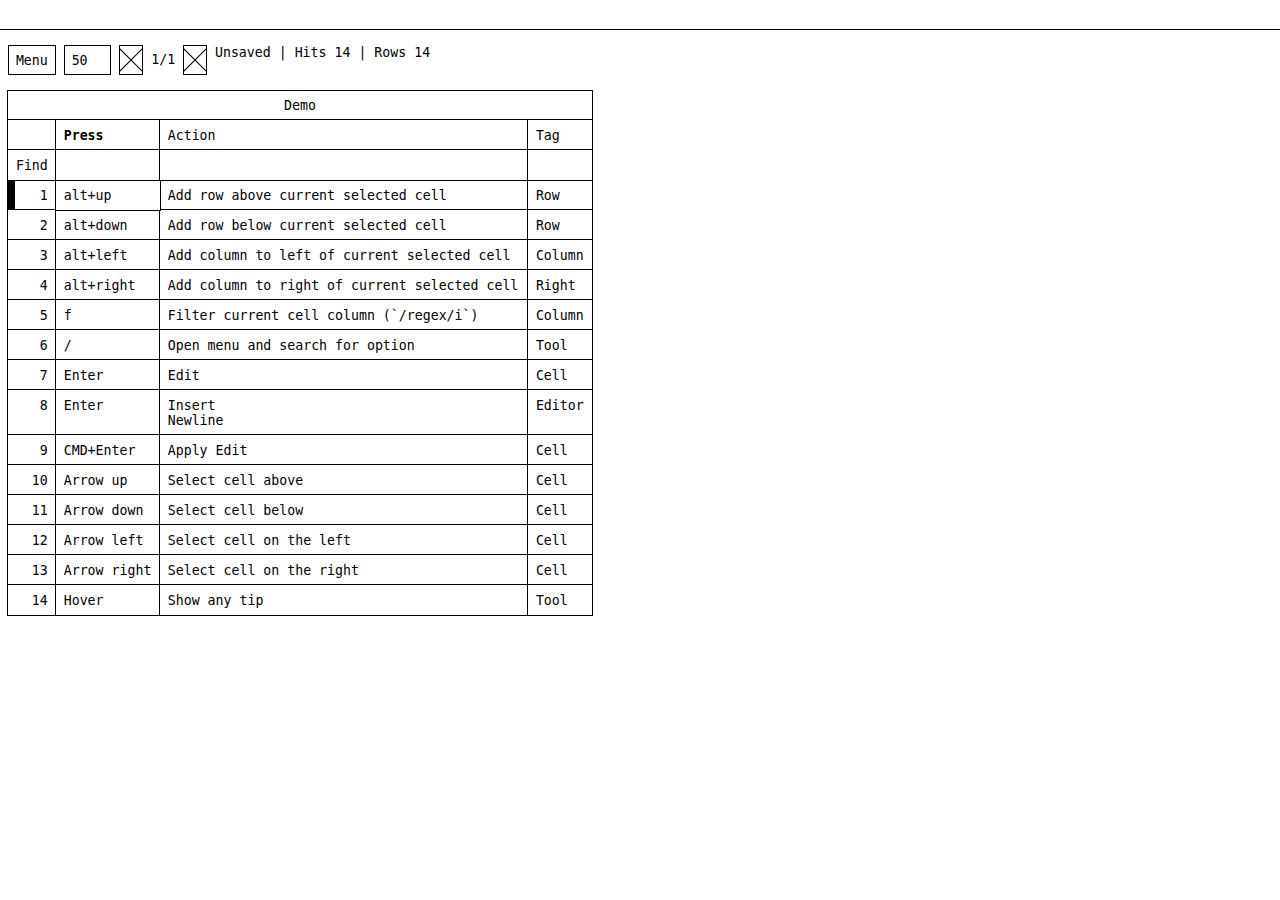
<file: index.html>
<!-- Merged 2025_10_01 -->
<html lang="en"><head><meta charset="UTF-8"><meta name="color-scheme" content="light dark"><link rel="icon" href="[data-uri]"><style>/* c.css */
:root {color-scheme: light dark;--light: hsl(0, 0%, 100%);--dark: hsl(0, 0%, 0%);--accent: #8e70f7;--rad: 1lh;}* {margin: 0;padding: 0;font-family: DejaVu Sans Mono, Hack, Menlo, CommitMono,JetBrains Mono,monospace;font-size-adjust: ex-height 0.53;box-sizing: border-box;font-size: 15px;user-select: none;line-height: 100%;outline: none;border: none;}.themeable{--bg: light-dark(var(--light), var(--dark));--fg: light-dark(var(--dark), var(--light));--bs0: inset 0 0 0 .5px var(--fg);--bs: inset 0 0 0 1px var(--fg);--bs2: inset 0 0 0 2px var(--fg);--brd: 1px solid var(--fg);accent-color: var(--fg);* {color: var(--fg);}}a{color: var(--fg);}hr{height: 1lh;}table{border-collapse: collapse;}.select_holder {width: 6ch;height: 2lh;box-shadow: inset 0 0 0 1px var(--fg);background-color: var(--bg);color: var(--fg);display: block;}select {background-color: transparent;border: none;padding: 0;font-size: 15px;position: relative;width: 100%;height: 100%;padding: 0 1ch;-webkit-appearance: none;-moz-appearance: none;appearance: none;}#page_numbers{line-height: 2lh;}#po_recent_files_holder {button:focus, .button:focus {outline: 2px solid var(--fg);outline-offset: 2px;}}.faux_po_holder{width: fit-content;height: fit-content;display: block;position: absolute;z-index: 4;}.faux_po_content {box-shadow: 3px 3px 0 0 var(--fg);outline: var(--brd);outline-offset: -1px;background: var(--bg);overflow: hidden;position: fixed;display: flex;flex-direction: column;}#row_actions_po,#column_actions_po{.faux_po_content{margin: -.5px !important;padding: 0;width: 16ch;max-height: calc(100dvh - 2lh);overflow-y: auto;button {box-shadow: none;width: 100%;text-align: left;&:hover {background: var(--fg);color: var(--bg);}}}}#column_type_po .faux_po_content{width: 64ch;padding: 1lh 1ch;select {width: 100%;}}#filter_popover .faux_po_content{top: 1lh;left: 1ch;display: flex;flex-direction: row;#filter_switch{padding: .5em 1ch;width: 6ch;text-align: right;}gap: 0ch;align-items: center;#filter_query{width:40ch}#filter_name{width: 40ch;}}.faux_po_backdrop {position: fixed;top: 0;left: 0;background: var(--accent);opacity: 0.0;height: 100dvh;width: 100dvw;display: block;}.full_viewport_notice {position: fixed;background-color: var(--bg);color: var(--fg);padding: 2ch;top: 0;left: 0;height: 100dvh;width: 100dvw;z-index: 999;display: flex;flex-direction: column;align-items: center;justify-content: center;text-align: center;}:popover-open,dialog:open {display: flex;flex-direction: column;}[popover],dialog {box-shadow: 3px 3px 0 0 var(--fg);outline: 1px solid var(--fg);outline-offset: 0px;border: none;left: 3ch;top: 2lh;padding: 2lh 3ch;max-height: calc(100dvh - 4lh);background-color: var(--bg);z-index: 9999;width: 64ch;max-width: calc(100dvw - 2ch);}button,input {margin: 0;border: none;}input {padding: 0 1ch;background-color: transparent;height: 2lh;&[type="search"] {box-shadow: var(--bs);}outline: 0;}button,.button {padding: 0 1ch;display: flex;align-items: center;box-shadow: inset 0 0 0 1px var(--fg);height: 2lh;background-color: var(--bg);color: var(--fg);border: none;&:active {box-shadow:inset 0 0 0 1px var(--fg);;xbackground: var(--fg);xcolor: var(--bg);}}html,body {height: 100dvh;max-height: 100dvh;margin: 0;overflow: hidden;}.themeable {color: var(--fg);background-color: var(--bg);display: flex;flex-direction: column;padding: 0lh 0 0 0;min-height: 100dvh;max-height: 100dvh;height: 100dvh;}main {display: flex;flex-grow: 1;overflow: hidden;}#menu_items {display: flex;flex-direction: column;}.new_column_strip {position: absolute;display: block;height: 100dvh;right: -1px;z-index: 999;width: 2px;background-color: var(--fg);cursor: pointer;}#show_grid:checked ~ * label[for="show_grid"]{box-shadow: var(--bs2);}#dragover_notice {position: fixed;top: 0;left: 0;width: 100dvw;height: 100dvh;border: 1ch dashed var(--fg);pointer-events: none;}body:has(#show_grid:checked) .themeable{--col:hsla(0, 0%, 50%, 0.2);background-image:linear-gradient(to right,var(--col) 1px,transparent 1px),linear-gradient(to bottom,var(--col) 1px,transparent 1px);background-size: 1ch 1lh;background-position: -.5px -.5px;}nav {display: flex;min-height: 2lh;padding: 0 1ch;gap: 1ch;margin-bottom: 1lh;.grow {flex-grow: 1;}}g-db {height: 100%;width: 100%;display: flex;flex-direction: column;#table_holder {display: flex;align-items: start;flex-direction: column;flex: 0 1 auto;overflow-x: scroll;overflow-y: scroll;position: relative;width: 100%;height: 100%;background-color: transparent;max-width: 100%;padding: 0 1ch 50dvh;table {box-sizing: border-box;margin: 0;padding: 0;flex-grow: 0;width: auto;max-width: calc(100dvw - 2ch);height: auto;display: table;table-layout: auto;border-collapse: collapse;border-spacing: 0;border: none;position: relative;&::after{content: "";position: absolute;top: .5px;left: 0px;outline-offset: -.5px;display: block;width: calc(100%);height: calc(100% - .5px);z-index: 3;outline: 1px solid var(--fg);pointer-events: none;}caption {background: var(--bg);outline: 1px solid var(--fg);outline-offset: -.5px;padding: .5em 1ch;}caption,thead{top: 0;position: sticky;z-index: 3;}th {width: 6ch;min-width: 6ch;max-width: 6ch;text-align: right;font-weight: normal;}th,td {background-color: var(--bg);outline: 1px solid var(--fg);outline-offset: -.5px;height: 2lh;white-space: pre-wrap;vertical-align: top;padding:calc(.5em)calc(1ch);line-height:1em;position: relative;min-width: calc(3ch - 1px);hyphens: auto;max-width: 66ch;}td{&:hover, &.selected {z-index: 1;outline-style: solid;outline-width: 1.5px;}}thead {top:2lh;&::after{width: 100%;height: 1px;position: absolute;z-index: 1;bottom: -0.5px;content: "";left: 0;display: block;background-color: var(--fg);}th,td{background-color: var(--bg);}tr:first-of-type td {cursor: context-menu;}}tbody {background-color: var(--accent);counter-reset: row;input[type="checkbox"] {max-height: 1ch;max-width: 1ch;border: none;}tr {counter-increment: row;th:first-of-type {text-align: right;&::after {box-sizing: border-box;content: counter(row);}}&.selected>th:first-of-type::after {content: counter(row);width: calc(100%);height: 100%;padding: .5em 1ch;border-left: 1ch solid var(--fg);position: absolute;left: 0;top: 0;}th:first-of-type {cursor: context-menu;}}}}}}[data-tip]::before{pointer-events: none;position: fixed;top: 0px;font-weight: normal;left: 0px;padding: 0 1ch;display: flex;width: 100dvw;height: 2lh;background: var(--bg);color: var(--fg);text-align: center;text-transform:none;align-items: center;justify-content: center;z-index: 9999;box-shadow: 0px -1px 0px 0px var(--fg) inset;}#notice_area{width: 100%;box-shadow: 0px -1px 0px 0px var(--fg) inset;color: var(--bg);display: flex;min-height: 2lh;margin-bottom: 1lh;}#notice{background-color: var(--fg);color: var(--bg);position: fixed;width: 100%;top: 0px;left: 0px;padding: .5em 1ch;text-align: center;display: block;z-index: 9999;}[data-tip]:hover::before{content: attr(data-tip);}#filter_row td[data-tip]{background-color: var(--fg);color: var(--bg);}#filter_row td[data-tip]::after{position: absolute;content: attr(data-tip);white-space: nowrap;max-width: calc(100% - 2ch);left: 1ch;overflow: hidden;text-overflow: ellipsis;}.x,.y {display: flex;gap: 1ch;}x{align-content: center;}.y{flex-direction: column;}#show_compact:checked ~ * {label[for="show_compact"]{box-shadow: var(--bs2);}thead {top:1lh;}caption {padding: 0em 1ch;}#db_table tr {th, td {padding: 0em 1ch;height: 1lh;}&.selected>th:first-of-type::after {padding-top: 0;}}}body:has(:popover-open) {#hide_popover {display: block;}}::backdrop {opacity: 0;}#hide_popover{z-index: 99;display: none;background: var(--dark);opacity: 0;width: 100dvw;content: "";height: 100dvh;position: fixed;top: 0;left: 0;}.hide {display: none !important;}#prompt_po {padding: 0;left: 1ch;p{padding: .5em 1ch;border-bottom: 1px dashed var(--fg);}textarea {box-shadow: none;border-bottom: var(--brd);width: 100%;font-size: 1lh;height: 4lh;padding: .5lh 1ch;line-height: 100%;margin: 0;resize: none;background-color: var(--bg);}.x {gap: 0;button {width: 16ch;outline: var(--brd);box-shadow: none;&:hover{font-weight: bold;}text-align: center;}padding: 0lh 0ch;}}#main_menu_po {padding: 0;overflow: hidden;#menu_items_searcher {width: 100%;display: block;padding: 1ch;box-shadow: none;border-bottom: var(--brd);}footer {border-top: var(--brd);min-height: 2lh;display: flex;align-items: center;padding: 0 1ch;text-align: center;}#menu_items {max-height: 50dvh;overflow-y: auto;&::-webkit-scrollbar {width: 2ch;height: 1ch;cursor: pointer;}&::-webkit-scrollbar-thumb {background: var(--bg);border-radius: 0;box-shadow: inset 0 0 0 1px var(--fg);border: none;border-right: 1ch solid var(--bg);}gap: 0;div {display: flex;align-items: center;min-height: 2lh;padding: 0 1ch;border: 1px dotted transparent;border-left: none;border-right: none;&:hover {border-color: var(--fg);}input {display: none;padding: 0;margin: 0;}&:has(input:checked) {font-weight: bold;}button {all: unset;cursor: default;padding: 0;height: auto;border: none;&:hover,&:focus {box-shadow: none;outline-color: transparent;}&:active {background-color: var(--bg);color: var(--fg);}}}}}#file_load_stored {&:focus,&:hover {outline: none;background: var(--fg);color: var(--bg);}}.crossed,:disabled,.disabled{position: relative;overflow: hidden;color: transparent;&:before,&:after{content: '';position: absolute;top: 50%;left: 50%;width: 150%;height: 1px;background-color: var(--fg);transform: translate(-50%,-50%) rotate(45deg);}&:after{transform: translate(-50%,-50%) rotate(-45deg);}}:disabled,.disabled {cursor:not-allowed;pointer-events: none;}.active_col{font-weight: bold;}</style><meta name="copyright" content="STOW Project: © 2025 Greg Abbott. All rights reserved."><style id="column_styles"></style><!-- STOW. By + copyright 2025 Greg Abbott--><title>Stow</title></head><body><div class="themeable"><input type="checkbox" id="show_compact" hidden=""><input type="checkbox" id="show_grid" hidden=""><div id="dragover_notice" class="hide"></div><div id="notice_area">&nbsp;</div><div id="notice" class="hide">Stow</div><div popover="" id="po_recent_files_holder"><table><thead><tr><th>Name</th><th>Ext</th><th>Open</th><th>Forget</th></tr></thead><tbody id="recent_files"></tbody></table></div><div popover="" id="po_license"><p>Name: <span data-tip="To carefully and neatly arrange and pack items in a compact mass, and store them in their proper place">Stow</span><br>
Version: 2025_1001<br>
View: <a href="log.html">Change Log</a><br>
By: <a href="https://gregabbott.pages.dev/">Greg Abbott</a></p><hr><p>LICENSE<br>
© 2025 Greg Abbott. All rights reserved.</p><p>NO WARRANTY<br>
THE SOFTWARE IS PROVIDED "AS IS",
WITHOUT WARRANTY OF ANY KIND, EXPRESS OR IMPLIED,
INCLUDING BUT NOT LIMITED TO THE WARRANTIES OF MERCHANTABILITY, FITNESS FOR A PARTICULAR PURPOSE
AND NONINFRINGEMENT. IN NO EVENT SHALL THE AUTHORS OR COPYRIGHT HOLDERS BE LIABLE
FOR ANY CLAIM, DAMAGES OR OTHER LIABILITY, WHETHER IN AN ACTION OF CONTRACT, TORT OR OTHERWISE, ARISING FROM, OUT OF OR IN CONNECTION WITH THE SOFTWARE OR THE USE OR OTHER DEALINGS IN THE SOFTWARE.
</p></div><noscript><div class="full_viewport_notice"><p>This tool requires JavaScript<br><a href="https://gregabbott.pages.dev/">View other tools</a></p></div></noscript><div id="unsupported_browser" class="full_viewport_notice hide"><div><p>Your browser doesn't support the File Access API.<br>
This tool uses it to edit local files.</p><p><a href="https://gregabbott.pages.dev/">View other tools</a></p></div></div><div id="main_menu_po" popover=""><input type="search" id="menu_items_searcher"><div id="menu_items"><div id="new_db"><input type="radio" name="mi"><button>New DB</button></div><div id="file_select" data-tip="Or drag and drop a file anywhere on this window"><input type="radio" name="mi"><button>Open a file</button></div><div id="see_recent_files"><input type="radio" name="mi"><button>See recent files</button></div><div id="file_close"><input type="radio" name="mi"><button>Close current file</button></div><div id="file_save"><input type="radio" name="mi"><button>Save current file</button></div><div id="file_save_as"><input type="radio" name="mi"><button>Save As File</button></div><div id="show_po_license"><input type="radio" name="mi"><button>Read App License</button></div><div id="copy_db_as_json"><input type="radio" name="mi"><button>Copy DB as JSON</button></div><div id="toggle_compact_mode" data-tip="Toggle the table's vertical cell padding"><input type="radio" name="mi"><button>Toggle compact view</button></div><div id="toggle_ruled_grid"><input type="radio" name="mi"><button>Toggle ruled grid visibility</button></div><div id="scroll_to_top"><input type="radio" name="mi"><button>Scroll to top of table body</button></div></div><footer><div id="file_status"></div></footer></div><div id="filter_popover" class="faux_po_holder hide"><div id="filter_popover_hide" class="faux_po_backdrop"></div><div class="faux_po_content" data-tip="Optionally use JS `/RegularExpressions/gi` to search (e.g. `/[a-z]\d{4}$/i`)"><datalist id="filter_tokens"><option value="&quot;Is Blank&quot;"></option><option value="&quot;Not Blank&quot;"></option></datalist><div id="filter_switch" data-tip="Click to toggle this filter on or off">Flip</div><input id="filter_query" list="filter_tokens" type="search"></div></div><div id="column_type_po" class="faux_po_holder hide"><div id="column_type_po_hide" class="faux_po_backdrop"></div><div class="faux_po_content"><p>Tweak <span id="column_type_current_column_name"></span> column data type</p><select id="column_type_picker"><option data-tip="Convert new input to the most likely type (Number, Boolean, Null, String)">any</option><option data-tip="Keep new inputs as strings">string</option><option data-tip="Convert new input to a number where possible (e.g. &quot;8&quot; -&gt; 8)">number</option><option data-tip="Accept [true, false, null]">boolean</option></select></div></div><dialog id="file_dialog"><p id="file_dialog_message"></p><menu><button id="file_dialog_done_button">done</button></menu></dialog><div id="row_actions_po" class="faux_po_holder hide"><div id="row_actions_po_hide" class="faux_po_backdrop"></div><div class="faux_po_content"><div><button id="record_make_above">Make Above</button></div><div><button id="record_make_below">Make Below</button></div><div><button id="record_delete_all_ticked">Zap ticked rows</button></div><div><button id="record_delete_clicked">Zap row</button></div><div><button id="record_clone">Clone</button></div><div data-tip="Copy row as JSON"><button id="record_copy_as_js_ob">Copy JSON</button></div></div></div><div id="column_actions_po" class="faux_po_holder hide"><div id="column_actions_po_hide" class="faux_po_backdrop"></div><div class="faux_po_content"><div><button id="column_rename" data-tip="Rename this column">Name</button></div><div><button id="column_tweak_note">Note</button></div><div><button id="column_tweak_type">Type</button></div><div><button id="column_delete">Zap</button></div><div><button id="column_sort_a_z">Sort A-Z</button></div><div><button id="column_sort_z_a">Sort Z-A</button></div><div><button id="column_move_left">Move Left</button></div><div><button id="column_move_right">Move Right</button></div><div><button id="column_add_before">Add Left</button></div><div><button id="column_add_after">Add Right</button></div></div></div><div id="prompt_po" class="faux_po_holder hide"><div id="prompt_po_hide" class="faux_po_backdrop"></div><div class="faux_po_content"><p id="prompt_message"></p><textarea id="prompt_input"></textarea><div class="x"><button id="insert_date" data-tip="Insert current date time stamp yyyy_MMdd_hhmm">Stamp</button><button id="prompt_button_yes" data-tip="Apply">Keep</button><button id="prompt_button_no" data-tip="Cancel">Shut</button></div></div></div><mark></mark><nav><button id="show_main_menu_po" data-tip="'/' key also opens menu">Menu</button><div class="pagination_items x"><div class="select_holder" data-tip="Rows Per Page"><select id="page$rows_each"><option>5</option><option>10</option><option selected="">50</option><option>100</option><option>500</option><option>1000</option></select></div><button id="page_left">&lt;</button><span id="page_numbers"><span id="page_number">1</span>/<span id="page_total">1</span></span><button id="page_right">&gt;</button></div><div id="facts"><span data-tip="Current Saved Status" id="current_saved_status">Unsaved</span> | <span data-tip="Records shown that match active filters">Hits <span id="record_facts$filter_matches">N</span></span> | <span data-tip="Records / rows in database">Rows <span id="record_facts$total">N</span></span></div></nav><main><g-db><div id="table_holder"><table id="db_table"><caption id="db_name"></caption><thead id="db_thead"></thead><tbody id="db_tbody"></tbody></table></div></g-db></main><dialog id="confirm_dialog"><p id="confirm_message"></p><div id="confirm_buttons" class="x"><button id="confirm_button_no">No</button><button id="confirm_button_yes" autofocus="">Yes</button></div></dialog><div id="hide_popover"></div></div><script>/* make_table.js */
function make_table({meta:e,columns:t,records:n,on_insert_row:l,on_delete_row:r}){let o=t.map((e=>({...e}))),c=[],i=new Map,s=!1,a=new Map;function _(){s&&(a.clear(),c.forEach(((e,t)=>{a.set(e,t)})))}function d(){c.length>=1e3&&!s?(s=!0,_()):c.length<1e3&&s&&(s=!1,a.clear())}function u(e){let t=function(e){let t=[...e];return o.forEach(((e,n)=>{void 0===t[n]&&Object.prototype.hasOwnProperty.call(e,"seed")&&(t[n]=e.seed)})),t}(e);return t.id=Symbol(),t}function f(e,t){let n=u(t);return c.splice(e,0,n.id),i.set(n.id,n),d(),_(),l&&l(n),n}function g(e){return s?a.get(e.id):c.indexOf(e.id)}function p(e,t){let[n]=c.splice(e,1);c.splice(t,0,n),_()}const h={add:e=>f(c.length,e),insert_a_before_b:(e,t)=>f(g(t),e),insert_a_after_b:(e,t)=>f(g(t)+1,e),move_up(e){let t=g(e);t>0&&p(t,t-1)},move_down(e){let t=g(e);t>=0&&t<c.length-1&&p(t,t+1)},move_before(e,t){let n=g(e),l=g(t);n>=0&&l>=0&&n!==l-1&&p(n,l)},move_after(e,t){let n=g(e),l=g(t);n>=0&&l>=0&&n!==l+1&&p(n,l+1)},delete(e){let t=g(e);t>=0&&(c.splice(t,1),i.delete(e.id),d(),_(),r&&r(e))},get_all:()=>c.map((e=>i.get(e))),filter(e){const t=[];for(const n of c){const l=i.get(n);e(l)&&t.push(l)}return t},get_index:e=>g(e),get_by_index(e){let t=c[e];return i.get(t)},get size(){return c.length},get length(){return c.length}};function b(e,t){let[n]=o.splice(e,1);o.splice(t,0,n),h.get_all().forEach((n=>{let[l]=n.splice(e,1);n.splice(t,0,l)}))}const m={add(e){let t={...e};o.push(t);let n=t&&Object.prototype.hasOwnProperty.call(e,"seed")?e.seed:null;return h.get_all().forEach((e=>{e.push(n)})),t},insert_before({index:t,object:n}){let l={...n};o.splice(t,0,l);let r=l&&Object.prototype.hasOwnProperty.call(l,"seed")?e.seed:null;return h.get_all().forEach((e=>{e.splice(t,0,r)})),l},insert_after:({index:e,object:t})=>m.insert_before({index:e+1,object:t}),move_a_before_b(e,t){b(e,t)},move_a_after_b(e,t){b(e,t+1)},move_left(e){e<=0||b(e,e-1)},move_right(e){e>=o.length-1||b(e,e+1)},delete(e){o.splice(e,1),h.get_all().forEach((t=>t.splice(e,1)))},get_all:()=>o,get_index:e=>o.indexOf(e),get_by_index:e=>o[e],get size(){return o.length}};return n.forEach(h.add),{meta:e,column:m,record:h,sort_records:function({column_index:e,reverse:t=!1}){c.sort(((n,l)=>{let r=i.get(n)[e],o=i.get(l)[e];return r<o?t?1:-1:r>o?t?-1:1:0})),_()},display_table:function(){console.log({columns:o,rows:h.get_all()})},_useMapping:()=>s,_rowIdToIndex:()=>a}}
/* j.js */
const g0={},el=[...document.querySelectorAll('[id]:not([id=""])')].reduce(((e,t)=>(e[t.id.trim()]=t,e)),{});function off(e,t,n){return n?(n.removeEventListener(e,t),n):n=>off(e,t,n)}function on(e,t,n){return n?(n.addEventListener(e,t),n):n=>on(e,t,n)}function hide(e){e.classList.add("hide")}function show(e){e.classList.remove("hide")}function element_supports_disabled_attribute(e){return["INPUT","BUTTON","SELECT","TEXTAREA"].includes(e.tagName)}function disable(e){function t(e){element_supports_disabled_attribute(e)?e.disabled=!0:e.classList.add("disabled")}is_array(e)?e.forEach(t):t(e)}function enable(e){function t(e){element_supports_disabled_attribute(e)?e.disabled=!1:e.classList.remove("disabled")}is_array(e)?e.forEach(t):t(e)}function is_array(e){return Array.isArray(e)}function is_object(e){return e&&"object"==typeof e&&!Array.isArray(e)&&!(e instanceof Date)}function reset_g0(){g0.db={},g0.file_is_loaded=!1,g0.has_unsaved_changes=!1,g0.last_saved_content="",g0.page={total:1,current:1},g0.record_els_matching_search_filters=[],g0.menu_items_matching_search=[],g0.selected_menu_item=null,g0.column_active_index=null,g0.row_to_act_on=null,el.filter_row=null,g0.trs_selected=new Set,g0.selected_cells=new Set,g0.confirm_yes_fn=null,g0.confirm_no_fn=null,g0.prompt_yes_fn=null,g0.prompt_no_fn=null,g0.prompt_pending=!1}function create_empty_array(e){return Array.from({length:e},(()=>""))}function copy({clicked:e,str:t,pass_fn:n,fail_fn:o}){navigator.clipboard.writeText(t).then((()=>{n&&n()})).catch((e=>{o&&o()}))}function list_of_obs__to__ob_of_lists(e){let t=new Set;e.forEach((e=>{Object.keys(e).forEach((e=>t.add(e)))}));let n={};return t.forEach((t=>{let o=[];e.forEach((e=>{o.push(void 0!==e[t]?e[t]:null)})),n[t]=o})),n}function ob_of_lists__to__list_of_obs(e){const t=Object.keys(e),n=Math.max(...Object.values(e).map((e=>e.length)));return Array.from({length:n},((n,o)=>t.reduce(((t,n)=>(t[n]=e[n][o]||null,t)),{})))}function column_type_fix(e){let t="boolean",n="number",o="any",l="string",r=typeof e===l,_=(e,t)=>typeof e===l&&typeof t===l&&(0!==e.length&&0!==t.length&&e.startsWith(t));return r&&(e=e.toLowerCase()),"*"===e||"a"===e||e===o||null===e?o:typeof e===t||"?"===e||"true"===e||"false"===e||_(t,e)?t:typeof e===n||_(n,e)?n:r?l:o}function new_el(e,t){let n=document.createElement(e);return t?t.appendChild(n):n}reset_g0();let string_to_any_json_primitive=e=>{try{let t=JSON.parse(e);return null===t||!0===t||!1===t||"number"==typeof t?t:e}catch(t){return e}};function convert_to_correct_data_type(e="any",t){if("string"===e)return t;let n=string_to_any_json_primitive(t);return"any"===e?n:0===t.trim().length||null===n?null:typeof n!==e?(notify(`Input "${t}" won't convert to column type '${e}'.`),t):n}function get_date_parts(e=new Date){const t=["FullYear","Month","Date","Hours","Minutes","Seconds","Milliseconds"],n=["Y","M","d","h","m","s","u"].reduce(((n,o,l)=>{return n[o]=(e[r="get"+t[l]]()+("getMonth"===r)+"").padStart("getMilliseconds"===r?3:2,"0"),n;var r}),{});return n.c=n.Y.substring(0,2),n.y=n.Y.substring(2),n}function get_stamp(e=new Date){let t=get_date_parts(e);return"Y_Md_hm".split("").map((e=>t[e]||e)).join("")}function reset_app(){reset_g0(),el.db_name.innerHTML="",el.db_thead.innerHTML="",el.db_tbody.innerHTML=""}function to_regex_else_false(e){if(!function(e){return e.length>1&&e.startsWith("/")&&/\/(gi|i|g|ig)?$/.test(e)}(e))return!1;let{exp:t,flags:n=""}=e.match(/\/(?<exp>.*)\/(?<flags>gi|i|g|ig)?$/)?.groups;try{return RegExp(t,n)}catch(e){return!1}}function filter_rows(){let e={},t={};g0.record_els_matching_search_filters.length=0;let n=[...el.filter_row.querySelectorAll("td")].reduce(((n,o,l)=>{let r=o.column;if(!r.sift||null==r.find||0===r.find.length)return n;if('"Is Blank"'===r.find)return n.set(l,e),n;if('"Not Blank"'===r.find)return n.set(l,t),n;let _=to_regex_else_false(r.find);if(!1!==_)return n.set(l,_),n;let c=r.find.toLowerCase();return n.set(l,c.split(" ")),n}),new Map);if(0===n.size)return void make_or_remake_DOM_record_rows(g0.db.record.get_all());let o=[...n];make_or_remake_DOM_record_rows(g0.db.record.filter((n=>{let l=!0,r=null,_=null;for(const[c,i]of o)if(r=n[c],_=r+"",i instanceof RegExp){if(!i.test(_)){l=!1;break}}else if(i===e){if(null!==r&&_.trim().length>0){l=!1;break}}else if(i===t){if(null===r||0===_.trim().length){l=!1;break}}else if(1===i.length){if(0==_.toLowerCase().includes(i[0])){l=!1;break}}else{let e=_.toLowerCase().split(" ");if(!1===i.every((t=>e.some((e=>e.startsWith(t)))))){l=!1;break}}return l})))}function live_db_to_JSON(e=""){return g0.db.meta.last=get_stamp(),custom_stringify({meta:g0.db.meta,form:list_of_obs__to__ob_of_lists(g0.db.column.get_all()),list:g0.db.record.get_all()},e)}function custom_stringify(e,t="\t"){if(!is_object(e))throw Error("give custom_stringify an object literal");const n=new Set;function o(e,l=1){if(null==e)return JSON.stringify(e);if("function"!=typeof e&&"symbol"!=typeof e&&void 0!==e){if(Array.isArray(e)){if(e.some((e=>e&&"object"==typeof e))){const n=t.repeat(l);return`[\n${e.map((e=>t.repeat(l+1)+(o(e,l+1)??"null"))).join(",\n")}\n${n}]`}return`[${e.map((e=>o(e,l)??"null")).join(",")}]`}if("object"==typeof e){if(n.has(e))throw new TypeError("Converting circular structure to JSON");n.add(e);const r=t.repeat(l),_=t.repeat(l+1),c=Object.entries(e).map((([e,t])=>{const n=o(t,l+1);return void 0===n?void 0:`${_}"${e}": ${n}`})).filter(Boolean);return n.delete(e),`{\n${c.join(",\n")}\n${r}}`}return JSON.stringify(e)}}return`{\n${Object.entries(e).map((([e,n])=>{const l=o(n,1);return void 0===l?void 0:`${t}"${e}": ${l}`})).filter(Boolean).join(",\n")}\n}`}function copy_db_as_json(){copy({str:live_db_to_JSON(""),pass_fn:()=>notify("Copied DB as JSON"),fail_fn:()=>notify("Failed to copy DB as JSON")})}function toggle_checkbox(e){e.checked=!e.checked}async function make_new_db(){let e=!0;if(g0.file_is_loaded){if(!await f_action.file_close())return;e=!1}ui.prompt({message:"Wanted column names (Comma Separate)",initial:"A,B,C",yes_fn:t=>{e&&reset_app();let n=t.split(",");revive_db({meta:{name:"Untitled Doc",made:get_stamp(),note:""},form:{name:n},list:[create_empty_array(n.length)]}),load_db_to_frontend(),mark_need_to_save()},no_fn:()=>{notify('Cancelled "Make New DB"')},y_text:"Make",n_text:"Stop"})}function load_example_db(){revive_db({meta:{name:"Demo",made:get_stamp(),note:"An example table showing some shortcuts"},form:list_of_obs__to__ob_of_lists([{name:"Press",note:"Keyboard shortcut",type:"string",find:"",sift:1},{name:"Action",note:"What the shortcut does",type:"string",find:"",sift:1},{name:"Tag",note:"What aspect of the tool the item relates to",type:"string",find:"",sift:1,seed:"Default_Value_Demo"}]),list:[["alt+up","Add row above current selected cell","Row"],["alt+down","Add row below current selected cell","Row"],["alt+left","Add column to left of current selected cell","Column"],["alt+right","Add column to right of current selected cell","Right"],["f","Filter current cell column (`/regex/i`)","Column"],["/","Open menu and search for option","Tool"],["Enter","Edit","Cell"],["Enter","Insert\nNewline","Editor"],["CMD+Enter","Apply Edit","Cell"],["Arrow up","Select cell above","Cell"],["Arrow down","Select cell below","Cell"],["Arrow left","Select cell on the left","Cell"],["Arrow right","Select cell on the right","Cell"],["Hover","Show any tip","Tool"]]}),load_db_to_frontend()}function get_blank_column(){return{name:"",note:"",type:"any",sift:!1,find:""}}function fix_or_set_db_meta(e){return e?(void 0===e.name&&(e.name="Untitled DB"),void 0===e.made&&(e.made=get_stamp()),void 0===e.note&&(e.note=""),e):{name:"Untitled DB",note:"",made:get_stamp()}}function fix_or_set_column_data(e){return e.name??="",e.note??="",e.seed??="",e.type=column_type_fix(e.type),void 0===e.sift&&(e.sift=1),1==e.sift&&(e.sift=1),0==e.sift&&(e.sift=0),e.find??="",e}function revive_db(e){e.form&&is_object(e.form)&&(e.form=ob_of_lists__to__list_of_obs(e.form));let t=e.list?.[0]?.length;if(0===t&&e.form&&(t=e.form.length||0),t<1){let e="Input doesn't have expected data.\ne.g. {\"form\":{name:[c1v,c2v],…},\"list\":[['a1','b1,],…]}";return notify(e),void console.error(e)}if(null==e.form&&(e.form=[]),0==e.form.length||e.form.length<t)for(;e.form.length<t;)e.form.push(get_blank_column());return null!=e.list&&0!==e.list.length||(e.list=[create_empty_array(t)]),e.form=e.form.map(fix_or_set_column_data),g0.db=make_table({meta:fix_or_set_db_meta(e.meta),columns:e.form,records:e.list}),g0.db}function get_first_set_item(e){if(!e||0===e.size)return null;for(const t of e)return t}function right_click(e,t){on("contextmenu",(function(t){t.preventDefault(),on("mouseup",(function t(n){n.preventDefault(),e(n),off("mouseup",t,document)}),document)}),t)}function show_menu_for_row(e){const t=e.target.closest("tr");t&&(g0.row_to_act_on=t,show_row_actions(e))}function record_row_click_fn(e){const t=e.target.closest("tr");if(!t)return;t.record;e.target===t.firstChild?show_menu_for_row(e):g0.trs_selected.has(t)&&1===g0.trs_selected.size&&1===g0.selected_cells.size&&e.target===get_first_set_item(g0.selected_cells)?(align_prompt_po_to_click_xy(e),edit_record_cell()):(records_deselect_all(),deselect_all_cells(),"TD"==e.target.tagName&&select_cell(e.target))}function align_prompt_po_to_click_xy(e){position_element_where_user_clicked({event:e,element:el.prompt_po.querySelector(".faux_po_content")})}function deselect_all_cells(){records_deselect_all(),g0.selected_cells.size>0&&g0.selected_cells.forEach((e=>{e.classList.remove("selected")})),g0.selected_cells.clear()}on("click",copy_db_as_json,el.copy_db_as_json),on("click",(()=>{toggle_checkbox(el.show_compact)}),el.toggle_compact_mode),on("click",(()=>{toggle_checkbox(el.show_grid)}),el.toggle_ruled_grid),on("click",make_new_db,el.new_db),right_click(show_menu_for_row,el.db_tbody),on("click",record_row_click_fn,el.db_tbody);let popover_backdrops=document.querySelectorAll(".faux_po_backdrop");function select_cell(e){g0.selected_cells.add(e),e.classList.add("selected");let t=e.parentNode;t.classList.add("selected"),g0.trs_selected.add(t);let n=el.column_names.querySelectorAll("td"),o=-1,l="active_col";for(let t of e.parentNode.querySelectorAll("td"))o++,t==e?n[o].classList.add(l):n[o].classList.remove(l)}function make_and_return_tr_for_record__dont_add_to_dom(e){let t=new_el("tr");t.className="record";new_el("th",t);return e.forEach((e=>{new_el("td",t).textContent=e})),t.record=e,t}function figure_out_selected_row(){let e=g0.row_to_act_on;return e||(e=get_first_set_item(g0.selected_cells)?.parentNode),e}function add_tr_to_front_end(e,t=!1){let n=figure_out_selected_row();return n?(el.db_tbody.insertBefore(e,n),!1===t&&el.db_tbody.insertBefore(n,e)):el.db_tbody.insertBefore(e,el.db_tbody.firstChild),e}function make_new_record_data_from_search_queries(){let e=[];return el.filter_row.querySelectorAll("td").forEach((t=>{let n=t.column.seed;if(1===t.column.sift){let e=t.column.find.trim();if(e.length>0){e.length>2&&'"'==n[0]&&e.endsWith('"')||(n=e)}}e.push(n)})),e}function record_make_return_tr_if_displayed({above:e}){let t=figure_out_selected_row(),n=make_new_record_data_from_search_queries();t?n=(e?g0.db.record.insert_a_before_b:g0.db.record.insert_a_after_b)(n,t.record):(console.log("addToEnd"),n=g0.db.record.add(n)),mark_need_to_save(),filter_rows();let o=null;for(let e of el.db_tbody.querySelectorAll("tr"))if(e.record===n){o=e;break}return o?records_deselect_all():notify("Record added. May appear on another page or mismatch current filters"),o}function record_copy_as_js_ob(){let e=g0.row_to_act_on;e||console.log("record_copy_as_js_ob no row to act on");let t=e.record,n=[];el.column_names.querySelectorAll("td").forEach(((e,o)=>{let l=t[o];"string"==typeof l&&(l=`"${l}"`),n.push(`"${e.column.name}":${l}`)})),copy({str:`{\n${n.join(",\n")}\n}`,pass_fn:()=>notify("Copied row as JSON"),fail_fn:()=>notify("Failed to row as JSON")})}function record_clone(){let e=g0.row_to_act_on;if(!e)return void notify("Select a record to clone then try again");let t=e.record;add_tr_to_front_end(make_and_return_tr_for_record__dont_add_to_dom(g0.db.record.insert_a_after_b(JSON.parse(JSON.stringify(t)),t))),records_deselect_all(),mark_need_to_save()}popover_backdrops.forEach((e=>{right_click((e=>{e.target.click()}),e)}));let column_action={};function get_active_column_object(){return el.column_names.querySelectorAll("td")[g0.column_active_index].column}function determine_active_column_index(e){let t=e.closest("tr").querySelectorAll("td"),n=-1;for(let o=0;o<t.length;o++)if(t[o]===e){n=o;break}return n}function column_action_menu_click_handler(e){if(hide(el.column_actions_po),"BUTTON"!==e.target.tagName)return;let t=column_action,n={column_add_before:()=>t.add("before"),column_add_after:()=>t.add("after"),column_move_left:()=>t.move({left:!0}),column_move_right:()=>t.move({left:!1}),column_delete:t.delete,column_sort_a_z:()=>t.sort({reverse:!1}),column_sort_z_a:()=>t.sort({reverse:!0}),column_rename:t.rename,column_tweak_note:t.tweak_note,column_tweak_type:t.tweak_type}[e.target.id];n&&(n(),adjust_dimensions(),apply_relevant_style_to_columns_based_on_type())}function position_element_where_user_clicked({event:e,element:t}){const{clientX:n,clientY:o}=e;let{offsetWidth:l,offsetHeight:r}=t;const _=window.innerWidth,c=window.innerHeight;let i=n+l+3>_,a=o+r+3>c,s=i?Math.max(n-l-3,0):n+3,d=a?Math.max(c-r-3,0):o+3,u=shift_to_multiple(s,ch_as_px,i),m=shift_to_multiple(d,lh_as_px,a);t.style.left=u+"px",t.style.top=m+"px"}function shift_to_multiple(e,t,n){return Math[n?"floor":"ceil"](e/t)*t}function show_column_actions(e){g0.column_active_index=determine_active_column_index(e.target);e.target;let t=el.column_actions_po;show(t),position_element_where_user_clicked({event:e,element:t.querySelector(".faux_po_content")})}function row_action_menu_click_handler(e){if(hide(el.row_actions_po),"BUTTON"!==e.target.tagName)return;let t={record_make_above:()=>record_make_return_tr_if_displayed({above:!0}),record_make_below:()=>record_make_return_tr_if_displayed({above:!1}),record_delete_all_ticked:record_delete_all_ticked,record_delete_clicked:record_delete_clicked,record_clone:record_clone,record_copy_as_js_ob:record_copy_as_js_ob}[e.target.id];t&&(t(),record_facts_update_dom())}function show_row_actions(e){g0.trs_selected.size>1&&g0.trs_selected.has(g0.row_to_act_on)?(show(el.record_delete_all_ticked),hide(el.record_delete_clicked)):(hide(el.record_delete_all_ticked),show(el.record_delete_clicked)),show(el.row_actions_po),position_element_where_user_clicked({event:e,element:el.row_actions_po.querySelector(".faux_po_content")})}function apply_relevant_style_to_columns_based_on_type(){let e=[];el.column_names.querySelectorAll("td").forEach(((t,n)=>{const o=n+1;"number"===t.column.type&&e.push(`\n        #db_table td:nth-of-type(${o}) {\n          text-align: right;\n        }\n      `)})),el.column_styles.innerHTML=e.join("\n")}column_action.move=({left:e,thenFn:t})=>{let n=e,o=!e;if(n&&0==g0.column_active_index)notify("Already left-most");else if(o&&g0.column_active_index===el.column_names.querySelectorAll("td").length-1)notify("already right-most");else{let r=g0.column_active_index;if(n)g0.db.column.move_left(r);else{if(!o)return;g0.db.column.move_right(r)}function l(e){let t=e.querySelectorAll("td")[r+o];e.insertBefore(t,t.previousElementSibling)}console.log({before_move_idx:r,cols:g0.db.column.get_all()}),el.db_thead.querySelectorAll("tr").forEach(l),el.db_tbody.querySelectorAll("tr").forEach(l),mark_need_to_save()}t&&t()},column_action.tweak_type=()=>{let e=get_active_column_object(),t=e.name.trim();el.column_type_current_column_name.textContent=t.length<1?'"Untitled Column"':`"${t}"`,el.column_type_picker.value=e.type,show(el.column_type_po)},on("input",(()=>{get_active_column_object().type=el.column_type_picker.value,mark_need_to_save(),apply_relevant_style_to_columns_based_on_type()}),el.column_type_picker),on("click",(e=>{hide(el.column_type_po)}),el.column_type_po_hide),on("click",(e=>{hide(el.prompt_po)}),el.prompt_po_hide),column_action.tweak_note=()=>{let e=el.column_names.querySelectorAll("td")[g0.column_active_index],t=e.column;ui.prompt({message:`Tweak Note for "${t.name}"`,initial:t.note,yes_fn:n=>{null===n&&console.log("No value returned"),e.dataset.tip=n,t.note=n,mark_need_to_save()},no_fn:()=>{notify('Stopped "Edit Column Note"')}})},column_action.rename=()=>{let e=el.column_names.querySelectorAll("td")[g0.column_active_index],t=e.textContent;ui.prompt({message:`Rename Column "${t}"`,initial:t,yes_fn:t=>{e.column.name=t,e.textContent=t,mark_need_to_save()},no_fn:()=>{notify('User cancelled "Rename Column"')}})},column_action.sort=({reverse:e=!1})=>{let t=g0.column_active_index;ui.confirm({text:`Sort "${g0.db.column.get_by_index(t).name}" Column (${e?"Z-A":"A-Z"})\n(No 'undo' available afterwards)`,yes_fn:()=>{g0.db.sort_records({column_index:t,reverse:e}),filter_rows(),mark_need_to_save()},no_fn:()=>{notify("Cancelled 'Sort Column'")}})},column_action.delete=()=>{if(el.column_names.querySelectorAll("td").length<2)return void notify("Table needs at least 1 Data Column");let e=g0.column_active_index;ui.confirm({text:"Delete column and all data in it (permanent)",yes_fn:()=>{function t(t){t.querySelectorAll("td")[e].remove()}g0.db.column.delete(e),el.db_thead.querySelectorAll("tr").forEach(t),el.db_tbody.querySelectorAll("tr").forEach(t),notify('"Deleted Column"'),filter_rows(),mark_need_to_save()},no_fn:()=>notify('Cancelled "Delete Column"')})},column_action.add=e=>{let t="after"===e,n="before"===e,o=null,l=(t?g0.db.column.insert_after:g0.db.column.insert_before)({index:g0.column_active_index,object:get_blank_column()}),r=null;function _(e){return _=>{var c;r=e?_.make_new_cell(l):new_el("td"),o=_.querySelectorAll("td")[g0.column_active_index],n?_.insertBefore(r,o):t&&(c=r,o.insertAdjacentElement("afterend",c))}}el.db_thead.querySelectorAll("tr").forEach(_(!0)),el.db_tbody.querySelectorAll("tr").forEach(_(!1)),mark_need_to_save()},on("click",column_action_menu_click_handler,el.column_actions_po),right_click((e=>{e.preventDefault(),"TD"===e.target.tagName&&show_column_actions(e)}),el.db_thead),on("click",row_action_menu_click_handler,el.row_actions_po);const make_row={};function process_filter_inputs(){let e=g0.current_filter_cell;e.column.find=el.filter_query.value.trim(),update_filter_display_name(e),mark_need_to_save(),filter_rows()}function hide_filter_popover(){g0.current_filter_cell.classList.remove("selected"),g0.current_filter_cell=null,hide(el.filter_popover),select_cell_a1_if_any()}function update_filter_display_name(e){let t,n=e.column;t=n.sift&&n.find.length>0?n.find:"",t?e.dataset.tip=t:delete e.dataset.tip}function show_filter_popover(e){let t=e.target;g0.current_filter_cell=t,g0.current_filter_cell.classList.add("selected"),show(el.filter_popover),position_element_where_user_clicked({event:e,element:el.filter_popover.querySelector(".faux_po_content")}),el.filter_query.focus(),el.filter_switch.textContent=t.column.sift?"Doze":"Wake",el.filter_query.value=t.column.find}function activate_active_column_filter_editor(){if(1!==g0.selected_cells?.size)return void notify('If you select a cell, "F" key opens the column filter');let e=get_first_set_item(g0.selected_cells),t=[...e.parentNode.querySelectorAll("td")].indexOf(e);el.filter_row.querySelectorAll("td")[t].click()}function setup_db_name(e){el.db_name.meta=e,el.db_name.textContent=el.db_name.meta.name,el.db_name.onclick=()=>{ui.prompt({message:"Rename DB",initial:el.db_name.meta.name,yes_fn:e=>{e=e.trim(),el.db_name.textContent=e,el.db_name.meta.name=e},no_fn:()=>{notify("Cancelled rename DB")}})}}make_row.name=e=>{let t=new_el("tr",el.db_thead);el.column_names=t;new_el("th",t);t.make_new_cell=e=>{let n=new_el("td",t);return n.dataset.tip=e.note,n.column=e,n.textContent=e.name,n.onclick=show_column_actions,n},e.column.get_all().forEach(t.make_new_cell)},on("input",process_filter_inputs,el.filter_query),on("click",(()=>{let e=g0.current_filter_cell,t=!e.column.sift;e.column.sift=t?1:0,el.filter_switch.textContent=t?"Doze":"Wake",process_filter_inputs()}),el.filter_switch),on("click",(()=>{hide_filter_popover()}),el.filter_popover_hide),make_row.find=e=>{let t=new_el("tr",el.db_thead);t.id="filter_row",el.filter_row=t;let n=new_el("th",t);n.textContent="Find",n.dataset.tip="Show rows whose columns contain these values",t.make_new_cell=e=>{let n=new_el("td",t);return n.column=e,update_filter_display_name(n),n.onclick=show_filter_popover,n},e.column.get_all().forEach(t.make_new_cell)};let page={};function make_or_remake_DOM_record_rows(e){g0.records_matching_current_filters=e;const t=Number(el.page$rows_each.value);g0.page.total=Math.max(1,Math.ceil(e.length/t)),g0.page.current>g0.page.total&&(g0.page.current=g0.page.total),el.page_number.textContent=g0.page.current,el.page_total.textContent=g0.page.total;const n=(g0.page.current-1)*t,o=n+t,l=e.slice(n,o);page.update_button_states(),batch_add_record_trs_to_dom(l.map(make_and_return_tr_for_record__dont_add_to_dom)),select_cell_a1_if_any(),record_facts_update_dom(),adjust_dimensions()}function batch_add_record_trs_to_dom(e){const t=document.createDocumentFragment();e.forEach((e=>t.appendChild(e))),el.db_tbody.innerHTML="",el.db_tbody.appendChild(t)}function make_DOM_header_rows(){el.db_thead.innerHTML="",setup_db_name(g0.db.meta),make_row.name(g0.db),apply_relevant_style_to_columns_based_on_type(),make_row.find(g0.db)}function load_db_to_frontend(){make_DOM_header_rows(),filter_rows()}function clear_menu_items_searcher(){0==el.menu_items_searcher.value.trim().length?(el.menu_items_searcher.blur(),el.main_menu_po.hidePopover()):(el.menu_items_searcher.value="",el.menu_items_searcher.focus(),search_menu_items())}function show_license_popover(){el.po_license.showPopover()}function show_main_menu_popover(){el.main_menu_po.showPopover(),el.menu_items_searcher.focus()}page.update_button_states=()=>{let e=g0.page.current<2;el.page_left.disabled=e;let t=g0.page.current===g0.page.total;el.page_right.disabled=t},page.show_previous=()=>{g0.page.current<2||(g0.page.current--,make_or_remake_DOM_record_rows(g0.records_matching_current_filters))},on("click",page.show_previous,el.page_left),page.show_next=()=>{g0.current_page===g0.page.total||(g0.page.current++,make_or_remake_DOM_record_rows(g0.records_matching_current_filters))},on("click",page.show_next,el.page_right),on("input",(()=>{make_or_remake_DOM_record_rows(g0.records_matching_current_filters)}),el.page$rows_each),on("input",search_menu_items,el.menu_items_searcher),on("click",(e=>{el.main_menu_po.hidePopover()}),el.menu_items),on("click",show_license_popover,el.show_po_license),on("click",show_main_menu_popover,el.show_main_menu_po),on("focus",(()=>{search_menu_items()}),el.menu_items_searcher);let menu_items=[...el.menu_items.getElementsByTagName("DIV")].map((e=>{let t={dom:e,dom_text:e.textContent.toLowerCase().trim()};return t.words=t.dom_text.split(/\s+/),t}));function search_menu_items(){let e=el.menu_items_searcher.value.toLowerCase().trim();function t(e){g0.menu_items_matching_search.push(e),show(e.dom)}if(g0.menu_items_matching_search.length=0,g0.selected_menu_item=null,0==e.length)menu_items.forEach((e=>{!e.dom.classList.contains("disabled")?t(e):hide(e.dom)}));else{let n=e.split(/\s+/);n.length;menu_items.forEach((e=>{let o=!e.dom.classList.contains("disabled"),l=(r=e.words,n.every((e=>r.some((t=>t.startsWith(e))))));var r;o&&l?t(e):hide(e.dom)}))}select_menu_item_below()}function select_menu_item(e){e.dom.querySelector("input").checked=!0,g0.selected_menu_item=e}function select_menu_item_below(){let e=g0.menu_items_matching_search.length>0?g0.menu_items_matching_search:menu_items;if(0===e.length)return;let t=e.indexOf(g0.selected_menu_item),n=e.length-1==t?0:t+1;t!==n&&(select_menu_item(e[n]),scroll_into_view_if_needed(g0.selected_menu_item.dom))}function select_menu_item_above(){let e=g0.menu_items_matching_search.length>0?g0.menu_items_matching_search:menu_items;if(0===e.length)return;let t=e.indexOf(g0.selected_menu_item),n=t<1?e.length-1:t-1;t!==n&&(select_menu_item(e[n]),scroll_into_view_if_needed(g0.selected_menu_item.dom),scroll_into_view_if_needed(g0.selected_menu_item.dom))}function menu_items_searcher__enter(e){e.preventDefault(),g0.selected_menu_item&&(e.target.blur(),e.target.value="",g0.selected_menu_item.dom.click())}function edit_record_cell(){if(1!==g0.selected_cells?.size)return void notify('If you select a cell, "Enter" key will start edit mode');let e=get_first_set_item(g0.selected_cells),t=e.parentNode,n=[...t.querySelectorAll("td")].indexOf(e),o=t.record;ui.prompt({initial:o[n]??"",yes_fn:t=>{let l=el.column_names.querySelectorAll("td")[n].column;t=t.trim(),e.textContent=t,o[n]=convert_to_correct_data_type(l.type,t),filter_rows(),mark_need_to_save()},no_fn:()=>{notify("Cancelled editing cell")}})}function record_delete_one(e){g0.db.record.delete(e.record),e.remove(),g0.trs_selected.delete(e)}function record_delete_clicked(){record_delete_one(g0.row_to_act_on)}function record_delete_all_ticked(){let e=g0.trs_selected.size;ui.confirm({text:`Delete ${e} ticked rows?`,yes_fn:()=>{g0.trs_selected.forEach(record_delete_one),filter_rows(),mark_need_to_save(),notify(`Deleted ${e} rows`)},no_fn:()=>notify('Cancelled "delete ticked rows"')})}function record_facts_update_dom(){el.record_facts$filter_matches.textContent=g0.records_matching_current_filters.length,el.record_facts$total.textContent=g0.db.record.length}function scroll_into_view_if_needed(e){const t=e.getBoundingClientRect(),n=e.parentNode,o=n.getBoundingClientRect();let l=t.top<o.top;t.bottom>o.bottom?n.scrollTop+=t.bottom-o.bottom:l&&(n.scrollTop+=t.top-o.top)}function records_deselect_all(){g0.trs_selected.forEach(deselect_row),g0.trs_selected.clear()}function deselect_row(e){if(!e)return console.log("pass deselect_row a TR");e.classList.remove("selected"),g0.trs_selected.delete(e)}function get_first_set_item(e){return e.values().next().value}function get_adjacent_td(e,t){if(!(e instanceof HTMLTableCellElement))return console.error("Invalid TD element."),!1;const n=e.parentElement;if(!n||"tr"!==n.nodeName.toLowerCase())return!1;const o=Array.from(n.querySelectorAll("td")),l=o.indexOf(e);if("left"===t)return l>0&&o[l-1];if("right"===t)return l<o.length-1&&o[l+1];const r=n.parentElement;if(!r||"tbody"!==r.nodeName.toLowerCase())return!1;const _=Array.from(r.querySelectorAll("tr:not(.hide)")),c=_.indexOf(n),i=e=>{const t=Array.from(e.querySelectorAll("td"));return t.length>l&&t[l]};return"above"===t?c>0&&i(_[c-1]):"below"===t?c<_.length-1&&i(_[c+1]):(console.error("Invalid direction. Use 'left', 'right', 'above', or 'below'."),!1)}let get_only_selected_cell_else_false=()=>!(1!==g0.selected_cells.size)&&get_first_set_item(g0.selected_cells),select_cell_adjacent=e=>{let t=get_only_selected_cell_else_false();if(!t)return void select_cell_a1_if_any();let n=get_adjacent_td(t,e);if(!n)return!1;deselect_all_cells(),select_cell(n)};function get_first_visible_td(e){if(!e||"tbody"!==e.nodeName.toLowerCase())return console.error("Provided element is not a valid tbody."),!1;const t=e.querySelector("tr:not(.hide)");if(!t)return!1;return t.querySelector("td")||!1}function select_cell_a1_if_any(){let e=get_first_visible_td(el.db_tbody);e&&(deselect_all_cells(),select_cell(e))}function find_first_index(e,t){for(let n=0;n<e.length;n++)if(t(e[n]))return n;return-1}function find_last_index(e,t){for(let n=e.length-1;n>=0;n--)if(t(e[n]))return n;return-1}function make_row_or_col_adjacent({left:e,right:t,above:n,below:o}){let l=get_only_selected_cell_else_false();if(!l)return;let r=determine_active_column_index(l);if(e||t)g0.column_active_index=r,column_action.add(e?"before":"after"),select_cell_adjacent(e?"left":"right");else if(n||o){g0.row_to_act_on=l.parentNode;let e=record_make_return_tr_if_displayed({above:n});e&&(deselect_all_cells(),select_cell(e.querySelectorAll("td")[r]))}}function window_key_listener(e){let t;if(document.activeElement==el.menu_items_searcher)t={Escape:clear_menu_items_searcher,Enter:menu_items_searcher__enter,ArrowDown:select_menu_item_below,ArrowUp:select_menu_item_above}[e.key];else if(document.activeElement===el.prompt_input){t={cmd_Enter:()=>el.prompt_button_yes.click(),Escape:_prompt_input_escape_key}[(e.metaKey?"cmd_":"")+e.key]}else if(null!==g0.current_filter_cell&&void 0!==g0.current_filter_cell)t={Escape:hide_filter_popover,Enter:hide_filter_popover}[e.key];else{if(null!==document.querySelector("dialog[open]")||null!==document.querySelector(":popover-open"))return;t={"/":show_main_menu_popover,f:activate_active_column_filter_editor,Enter:edit_record_cell,alt_ArrowUp:()=>make_row_or_col_adjacent({above:1}),alt_ArrowDown:()=>make_row_or_col_adjacent({below:1}),alt_ArrowLeft:()=>{make_row_or_col_adjacent({left:1}),adjust_dimensions()},alt_ArrowRight:()=>{make_row_or_col_adjacent({right:1}),adjust_dimensions()},ArrowUp:()=>select_cell_adjacent("above"),ArrowDown:()=>select_cell_adjacent("below"),ArrowLeft:()=>select_cell_adjacent("left"),ArrowRight:()=>select_cell_adjacent("right")}[(e.altKey?"alt_":"")+e.key]}t&&(e.preventDefault(),t(e))}function _prompt_input_escape_key(e){e.preventDefault();let t=e.target;if(0===t.value.length)return _prompt_no();t.value="",t.focus()}on("keydown",window_key_listener,window),on("click",(()=>{let e=get_stamp(),t=el.prompt_input,n=t.value.trim();0!=n.length?t.value=n+" "+e:t.value=e}),el.insert_date);const ui={};function _prompt_no(){g0.prompt_pending=!1,hide(el.prompt_po),g0.prompt_no_fn&&(g0.prompt_no_fn(),g0.prompt_no_fn=null),el.prompt_input.value=""}function _prompt_yes(){g0.prompt_pending=!1,hide(el.prompt_po),g0.prompt_yes_fn&&(g0.prompt_yes_fn(el.prompt_input.value),g0.prompt_yes_fn=null),el.prompt_input.value=""}ui.prompt=({message:e,initial:t,yes_fn:n=null,no_fn:o=null,y_text:l="Apply",n_text:r="Exit"})=>{g0.prompt_pending=!0,e?(el.prompt_message.textContent=e,show(el.prompt_message)):hide(el.prompt_message),g0.prompt_yes_fn=n,g0.prompt_no_fn=o,el.prompt_input.value=t,show(el.prompt_po),el.prompt_input.focus(),el.prompt_button_no.textContent=r,el.prompt_button_yes.textContent=l},on("click",_prompt_no,el.prompt_button_no),on("click",_prompt_yes,el.prompt_button_yes),on("click",(()=>{g0.prompt_pending&&_prompt_no()}),el.prompt_po_hide),ui.confirm=({text:e="",yes:t="Yes",no:n="No",yes_fn:o,no_fn:l})=>{o||console.warn("Pass confirm a yes_fn"),g0.confirm_yes_fn=o,g0.confirm_no_fn=l,el.confirm_message.textContent=e,el.confirm_button_yes.textContent=t,el.confirm_button_no.textContent=n,el.confirm_dialog.showModal(),el.confirm_button_yes.focus()},on("click",(()=>{el.confirm_dialog.close(),g0.confirm_yes_fn&&(g0.confirm_yes_fn(),g0.confirm_yes_fn=null)}),el.confirm_button_yes),on("click",(()=>{el.confirm_dialog.close(),g0.confirm_no_fn&&(g0.confirm_no_fn(),g0.confirm_no_fn=null)}),el.confirm_button_no);let notify_timer=null;function notify(e){el.notice.textContent=e,show(el.notice),notify_timer=setTimeout((()=>hide(el.notice)),3e3)}on("click",(()=>{el.table_holder.scrollTop=0}),el.scroll_to_top);
/* fs.js */
async function ungzip_to_text(e){let t=e;e instanceof ArrayBuffer&&(t=new Blob([e]));const a=t.stream().pipeThrough(new DecompressionStream("gzip")),n=await new Response(a).blob(),i=await function(e){return new Promise(((t,a)=>{const n=new FileReader;n.onload=()=>t(n.result),n.onerror=a,n.readAsText(e)}))}(n);return i}function mark_need_to_save(){g0.has_unsaved_changes=!0,el.current_saved_status.textContent="Unsaved",g0.allow_auto_save=!0}function mark_as_saved(){g0.has_unsaved_changes=!1,el.current_saved_status.textContent="Saved"}function took(e){return"Took "+function(e){const t=Math.floor(e/1e3),a=Math.floor(t/60),n=t%60;return 0===a?n+"s":`${a}m ${n}s`}(performance.now()-e)}function restore(e){if(!e)return console.log("No data stored to restore");revive_db(JSON.parse(e)),load_db_to_frontend()}function supports_file_system_access_api(){return"showOpenFilePicker"in window&&"showSaveFilePicker"in window}const idb=(()=>{const e="files";let t=null;const a={open_db:()=>new Promise(((a,n)=>{const i=indexedDB.open("2025_0506_db",1);i.onupgradeneeded=t=>{const a=t.target.result;a.objectStoreNames.contains(e)||a.createObjectStore(e,{keyPath:"id"})},i.onsuccess=e=>{t=e.target.result,a()},i.onerror=e=>n(e.target.error)}))},n=(a,n)=>new Promise(((i,o)=>{const s=n(t.transaction(e,a).objectStore(e));s.onsuccess=()=>i(s.result),s.onerror=e=>o(e.target.error)}));return a.save_handle=(e,t,a,i=null)=>{const o=i||Date.now();return n("readwrite",(n=>n.put({id:o,handle:e,baseName:t,ext:a,lastOpened:Date.now()})))},a.get_all_handles=()=>n("readonly",(e=>e.getAll())),a.get_handle=e=>n("readonly",(t=>t.get(e))),a.delete_handle=e=>n("readwrite",(t=>t.delete(e))),a.update_last_opened=n=>new Promise((async(i,o)=>{const s=await a.get_handle(n);if(!s)return o(Error("File record not found"));s.lastOpened=Date.now();const l=t.transaction(e,"readwrite").objectStore(e).put(s);l.onsuccess=()=>i(),l.onerror=e=>o(e.target.error)})),a.update_filename=async(e,t,i)=>{const o=await a.get_handle(e);if(!o)throw Error("File record not found");return o.baseName=t,o.ext=i,n("readwrite",(e=>e.put(o)))},a})(),fs={check_permission:async(e,t="readwrite")=>{const a={mode:t};return"granted"===await e.queryPermission(a)||"granted"===await e.requestPermission(a)}},set_file_status=e=>{el.file_status.textContent=e},show_file_dialog=e=>{el.file_dialog_message.textContent=e,el.file_dialog.showModal()};function get_extension(e){const t=e.split(".");return 1===t.length?"":2===t.length?"."+t[1]:"."+t.slice(-2).join(".")}function get_basename(e){const t=get_extension(e);return t?e.slice(0,-t.length):e}async function populate_recent_files_table(){const e=await idb.get_all_handles();e.sort(((e,t)=>t.lastOpened-e.lastOpened)),el.recent_files.innerHTML="<tr><td>No Recent Files</td><td></td><td></td><td></td></tr>",e.forEach(((e,t)=>{const a=document.createElement("tr");a.dataset.fileId=e.id,g0.open_file_id===e.id&&a.classList.add("currently_open_file");const n=document.createElement("td");n.textContent=e.baseName,a.appendChild(n);const i=document.createElement("td");i.textContent=e.ext,a.appendChild(i);const o=document.createElement("td"),s=document.createElement("button");s.textContent="Open",s.onclick=()=>open_file_by_id(e.id),o.appendChild(s),a.appendChild(o);const l=document.createElement("td"),_=document.createElement("button");_.textContent="Forget",_.onclick=()=>f_action.file_forget(e.id),l.appendChild(_),a.appendChild(l),el.recent_files.appendChild(a),0===t&&s.focus()}))}async function open_file_by_id(e){const t=await idb.get_handle(e);if(!t)return set_file_status("File record not found");await f_action.load_editor(t.handle,t.baseName+t.ext,e),hide_recent_files_list()}on("click",(()=>{el.file_dialog.close()}),el.file_dialog_done_button),window.addEventListener("beforeunload",(e=>{g0.has_unsaved_changes&&e.preventDefault()}));const f_action={};async function open_and_process_a_selected_or_dropped_file(e){const t=(await e.getFile()).name,a=get_extension(t),n=get_basename(t);set_file_status("Checking file...");const i=await idb.get_all_handles();let o=null;for(const t of i)if(await e.isSameEntry(t.handle)){o=t;break}if(o)await f_action.load_editor(e,t,o.id);else{const i=Date.now();await idb.save_handle(e,n,a,i),await f_action.load_editor(e,t,i)}hide_recent_files_list()}f_action.update_file_buttons=async()=>{(await idb.get_all_handles()).length;[el.file_save,el.file_close].forEach(g0.file_is_loaded?enable:disable),enable(el.file_save_as),enable(el.file_select)},f_action.load_editor=async(e,t,a)=>{if(await f_action.file_close(),reset_app(),set_file_status("Reading file..."),!await fs.check_permission(e,"readwrite"))throw Error("ReadWrite Permission denied");const n=await e.getFile();if(n.name!==t){const e=get_extension(n.name),i=get_basename(n.name);await idb.update_filename(a,i,e),t=n.name}let i,o=n.type.startsWith("application/json"),s=n.type.startsWith("application/gzip")||n.type.startsWith("application/x-gzip");if(!(o||s))return show_file_dialog("Not JSON / Gzipped JSON file");if(o&&(i=await n.text()),s){const e=await n.arrayBuffer();i=await ungzip_to_text(e)}restore(i),mark_as_saved(),g0.file_is_loaded=!0,g0.open_file_handle=e,g0.open_file_id=a,await idb.update_last_opened(a),set_file_status(`Loaded "${t}"`),await populate_recent_files_table(),await f_action.update_file_buttons()},f_action.save_content=async(e,t)=>{const a=performance.now();if(!await fs.check_permission(e))throw Error("Write permission denied");const n=await e.createWritable();let i=live_db_to_JSON("");if(t.endsWith(".gz")){const e=new TextEncoder,t=new ReadableStream({start(t){t.enqueue(e.encode(i)),t.close()}}).pipeThrough(new CompressionStream("gzip"));await t.pipeTo(n)}else await n.write(i),await n.close();set_file_status("File saved successfully. "+took(a)),g0.file_is_loaded=!0,mark_as_saved()},f_action.file_save=async()=>{if(!g0.open_file_handle)return f_action.file_save_as();const e=await idb.get_handle(g0.open_file_id);if(!e)return f_action.file_save_as();await fs.check_permission(g0.open_file_handle)||set_file_status("Permission denied."),await f_action.save_content(g0.open_file_handle,e.baseName+e.ext),await f_action.update_file_buttons()},f_action.file_save_as=async()=>{const e=await window.showSaveFilePicker({suggestedName:get_stamp()+".gz",types:[{description:"JSON",accept:{"application/json":[".json"]}},{description:"Gzip Compressed File",accept:{"application/gzip":[".gz"],"application/x-gzip":[".gz"]}}]});if(!await fs.check_permission(e))return set_file_status("Permission denied.");const t=await e.getFile(),a=get_extension(t.name),n=get_basename(t.name),i=await idb.get_all_handles();let o=null;for(const t of i)if(await e.isSameEntry(t.handle)){o=t.id;break}if(o)await idb.save_handle(e,n,a,o),g0.open_file_id=o;else{const t=Date.now();await idb.save_handle(e,n,a,t),g0.open_file_id=t}g0.open_file_handle=e,await f_action.save_content(e,t.name),await populate_recent_files_table(),await f_action.update_file_buttons()},f_action.file_select=async()=>{try{const[e]=await window.showOpenFilePicker();await open_and_process_a_selected_or_dropped_file(e)}catch(e){"AbortError"===e.name?notify("Cancelled 'open file'"):console.error("An error occurred:",e)}},f_action.file_close=async()=>!(g0.has_unsaved_changes&&!confirm("You have unsaved changes. Close anyway?"))&&(reset_app(),load_example_db(),set_file_status("File closed."),g0.open_file_handle=null,g0.open_file_id=null,await populate_recent_files_table(),await f_action.update_file_buttons(),!0),f_action.file_forget=async e=>{if(confirm("Forget this file? (You can re-open it later)")){if(g0.open_file_id===e){if(!await f_action.file_close())return}await idb.delete_handle(e),set_file_status("File forgotten."),await populate_recent_files_table(),await f_action.update_file_buttons()}};const initiate_indexedDB_and_file_access_api=async()=>{await idb.open_db();const e=await idb.get_all_handles();e.length>0?set_file_status(`Found ${e.length} remembered file${1===e.length?"":"s"}`):set_file_status("No stored file references. Open or Save As to begin."),await populate_recent_files_table(),e.length>0&&show_recent_files_list(),await f_action.update_file_buttons();["file_select","file_close","file_save","file_save_as"].forEach((e=>{el[e].onclick=f_action[e]}))};function setup_auto_save(){function e(){g0.allow_auto_save&&(g0.allow_auto_save=!1,g0.file_is_loaded&&g0.page_loaded&&g0.has_unsaved_changes&&(console.log("try save"),f_action.file_save()))}on("blur",e,window),on("beforeunload",e,window),on("pagehide",e,window),on("visibilitychange",e,document),g0.page_loaded=!0}function setup_drag_drop(){window.addEventListener("dragover",(e=>{e.preventDefault(),show(el.dragover_notice)})),window.addEventListener("dragleave",(e=>{0===e.clientX&&0===e.clientY&&hide(el.dragover_notice)})),window.addEventListener("dragend",(e=>{e.preventDefault(),hide(el.dragover_notice)})),window.addEventListener("drop",(async e=>{e.preventDefault(),hide(el.dragover_notice);try{const t=e.dataTransfer.items;if(!t||0===t.length)return;const a=t[0];if("file"!==a.kind)return;const n=await a.getAsFileSystemHandle();if(!n||"file"!==n.kind)return show_file_dialog("Please drop a file, not a folder");await open_and_process_a_selected_or_dropped_file(n)}catch(e){console.error("Drop error:",e),set_file_status("Error processing dropped file")}}))}async function initiate(){supports_file_system_access_api()?(await initiate_indexedDB_and_file_access_api(),await f_action.update_file_buttons(),g0.file_is_loaded||load_example_db(),setup_auto_save(),setup_drag_drop()):show(el.unsupported_browser)}function hide_recent_files_list(){el.po_recent_files_holder.hidePopover()}function show_recent_files_list(){el.po_recent_files_holder.showPopover();let e=el.po_recent_files_holder.querySelector("button");e&&e.focus()}on("click",show_recent_files_list,el.see_recent_files),on("load",initiate,window);
/* grid.js */
let ch_as_px=get_ch_width(),lh_as_px=15;function get_ch_width(t){const e=document.createElement("span");t&&(e.style.fontSize=t),e.style.position="fixed",e.style.visibility="hidden",e.style.whiteSpace="nowrap",e.textContent="0",document.body.appendChild(e);const o=e.offsetWidth;return document.body.removeChild(e),o}function scroll_snap_to_grid(t,e,o){let n;const d=()=>{const n=Math.round(t.scrollTop/e)*e,d=Math.round(t.scrollLeft/o)*o;t.scrollTo({top:n,left:d,behavior:"smooth"})};t.addEventListener("scroll",(()=>{clearTimeout(n),n=setTimeout((()=>{d()}),100)})),t.addEventListener("wheel",(e=>{e.preventDefault();const o=e.deltaY,s=e.deltaX;t.scrollTop+=o,t.scrollLeft+=s,clearTimeout(n),n=setTimeout((()=>{d()}),100)}))}function adjust_width(t){t.style.width="auto";const e=t.getBoundingClientRect().width,o=t.parentNode.clientWidth,n=ch_as_px;let d=Math.round(e/n)*n;d>o&&(d=Math.floor(o/n)*n),d!==e&&(t.style.width=d+"px")}function adjust_dimensions(){adjust_width(el.db_table)}scroll_snap_to_grid(el.table_holder,lh_as_px,ch_as_px),window.addEventListener("resize",adjust_dimensions),window.addEventListener("load",adjust_dimensions);</script></body></html>
</file>
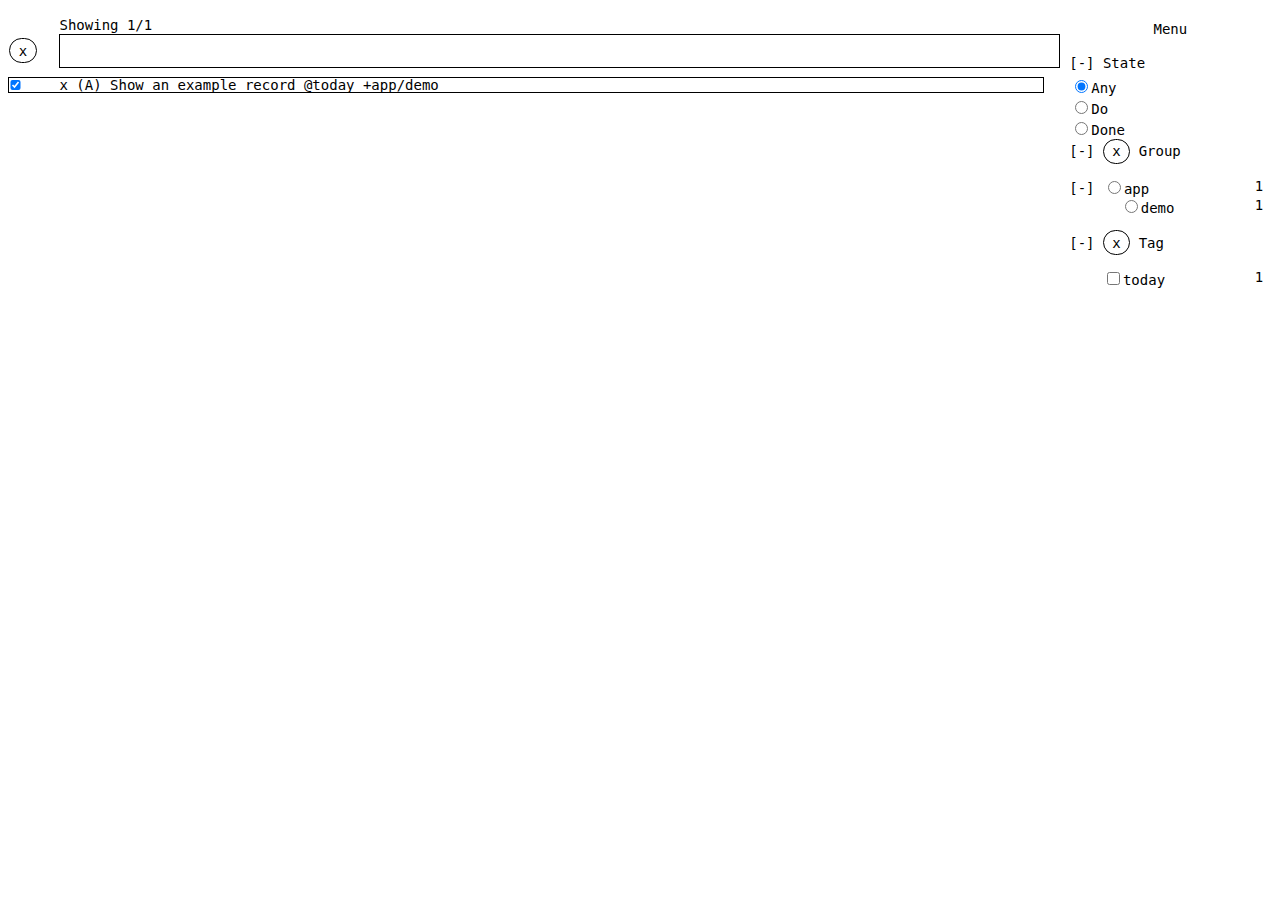
<file: aio.html>
<!-- Merged 2025_04_27 -->
<html lang="en"><head><meta charset="UTF-8"><meta name="color-scheme" content="light dark"><link rel="icon" href="[data-uri]"><style>/* frame.css */
:root {color-scheme: light dark;--light: hsl(0, 0%, 100%);--dark: hsl(0, 0%, 0%);--bg: light-dark(var(--light), var(--dark));--fg: light-dark(var(--dark), var(--light));}.full_viewport_notice {position: fixed;background-color: var(--bg);color: var(--fg);padding: 2ch;top: 0;left: 0;height: 100dvh;width: 100dvw;z-index: 999;display: flex;flex-direction: column;align-items: center;justify-content: center;text-align: center;}[popover]{z-index: 9999;margin: 2lh auto;width: 64ch;max-width: calc(100dvh - 2ch);}* {box-sizing: border-box;font-size:1em;user-select: none;}.disabled {pointer-events: none;opacity: .5;}html,body {height:100dvh;max-height:100dvh;margin: 0 auto;}body{color: var(--fg);background-color: var(--bg);display: flex;flex-direction: column;}main {display: flex;flex-grow: 1;overflow: hidden;}g-search {display: flex;align-items: center;input {flex: 1 0 auto;}}#menu_items {display: flex;flex-direction: column;}table{width: 100%;border-collapse: collapse;}g-db{height: 100%;display:flex;flex-direction: column;#table_holder{height: 0;display: flex;flex-direction: column;flex: 1 1 auto;overflow: hidden;table {display: flex;flex-direction: column;overflow: hidden;position: relative;tbody {flex-grow: 1;overflow-y: scroll;scrollbar-gutter: stable;}tr {display: table;table-layout: fixed;width: 100%;}td:first-of-type{width: 6ch;padding: 0 1ch 0 0;}}}}aside{min-width: 24ch;display: flex;flex-direction: column;}.aside_main{overflow-y: auto;flex-grow: 1;ul {padding-left: 2ch;}div > ul {padding: 0;}li {list-style-type: none;& > label {padding-left: 4ch;span:nth-child(3){float: right;}}}details {position: relative;}summary {display: flex;position: sticky;align-items: center;top: 0;z-index:1;background-color: var(--bg);width: 100%;label {flex-grow: 1;span:nth-child(3) {float: right;}}&::before {content: ' [+]';}}details[open] > summary::before{content: ' [-]';}> details > summary {z-index:2;height: 3ch;}details details summary {z-index:1;top:3ch;}}body:has(:popover-open){#hide_popover{display: block;}}::backdrop {opacity: 0;}#hide_popover{display: none;z-index: 99;background: var(--dark);opacity: 0;width: 100dvw;height: 100dvh;position: fixed;top: 0;left: 0;}.hide {display: none !important;}#editor_po{input {width: 100%;}}</style><!-- STOW. By + copyright 2025 Greg Abbott--><style>/* look.css */
:root{--light: hsl(0, 0%, 100%);--dark: hsl(0, 0%, 0%);--accent: #8e70f7;--brd: 1px solid var(--fg);}* {font-family: "CommitMono", monospace;gap:1ch;outline: none;background-color: transparent;color: var(--fg);}[popover],[dialog] {border-radius: 5px;padding: 1ch;background: var(--bg);}body {font-size: 14px;padding: 1ch;}::-webkit-scrollbar{width: 1ch;height: 1ch;cursor: pointer;}::-webkit-scrollbar-thumb {background: var(--bg);border: var(--brd);border-radius: 100px;}::-webkit-scrollbar-track,::-webkit-scrollbar-corner {background: transparent;}button{cursor: pointer;}input[type='text']:focus{box-shadow: inset 0 0 0 1px var(--fg);}input {border: var(--brd);}g-db {tr {border: 1px solid transparent;}tr, td {padding: 0;margin: 0;line-height: 100%;}td input[type="checkbox"]{padding: 0;margin: 0;height: 10px;vertical-align: middle;}}hr {height: 1px;background-color: var(--fg);border: none;}g-search {position: relative;input{width: 100%;height: 4ch;padding: 1ch;}button {position: absolute;right: 1ch;height: 1.5lh;background-color: var(--bg);display: none;}&:focus-within > button,input:not(:placeholder-shown) + button {display: block;}}#main_menu_po{padding: 0;footer{border-top: var(--brd);padding: 1ch;}g-search {margin: 1ch;}#menu_items {margin: 1ch 0ch 1ch 0;padding: 0ch 1ch 0ch 1ch;max-height: 50dvh;overflow-y: auto;&::-webkit-scrollbar{width: 2ch;height: 1ch;cursor: pointer;}&::-webkit-scrollbar-thumb {background: var(--bg);border-radius: 0;box-shadow: inset 0 0 0 1px var(--fg);border: none;border-right: 1ch solid var(--bg);}gap: 0;div {display: flex;align-items: center;padding: 5px;border:1px solid transparent;&:hover {border: 1px dashed var(--fg);}input {display: none;padding: 0;margin: 0;}&:has(input:checked){border: var(--brd);}button {cursor: default;padding: 0;height: auto;border: none;&:hover,&:focus {box-shadow:none;outline-color: transparent;}&:active{background-color: var(--bg);color: var(--fg);}}}}}g-db tr:has(td input:checked){border-color: var(--fg);}button {background-color: transparent;border: var(--brd);height:3ch;border-radius: 100px;padding: 0 1ch;line-height: 100%;&:active {background-color: var(--fg);color: var(--bg);}&:focus,&:hover {box-shadow: inset 0 0 0 1px var(--fg);}}:disabled,:hover:disabled,:active:disabled {background-color: transparent;box-shadow: none;cursor: not-allowed;color: var(--fg);border-style: dashed;}#file_load_stored{background-color: var(--fg);color: var(--bg);}#a_few_buttons button{width: 100%;border: none;}aside footer {display: flex;align-items: end;position: relative;opacity: 10%;}aside footer{&:hover,&:focus,&:focus-within,&:active{opacity: 100%;}}.credit, .credit *{font-size: 9px;}.credit {text-align: center;width: 100%;button{all:unset;padding: 1px 1ch;border-radius: 3px;}}.aside_main, g-db tbody {padding-right: 1ch;}#editor_po{input {margin-bottom: 1ch;}}</style><title>Stow</title></head><body><div popover="" id="po_license"><p>Name: <span title="STOW Means:
To pack or store (an object) carefully and neatly
To place or arrange in a compact mass
To put an object in its proper place, or in a suitable place">Stow</span><br>
Version: 2025_0427 <i>(Pre-alpha)</i><br>
View: <a href="log.html">Change Log</a><br>
By: <a href="https://gregabbott.pages.dev/">Greg Abbott</a></p><hr><p>LICENSE<br>
© 2025 Greg Abbott. All rights reserved.</p><p>NO WARRANTY<br>
THE SOFTWARE IS PROVIDED "AS IS",
WITHOUT WARRANTY OF ANY KIND, EXPRESS OR IMPLIED,
INCLUDING BUT NOT LIMITED TO THE WARRANTIES OF MERCHANTABILITY, FITNESS FOR A PARTICULAR PURPOSE
AND NONINFRINGEMENT. IN NO EVENT SHALL THE AUTHORS OR COPYRIGHT HOLDERS BE LIABLE
FOR ANY CLAIM, DAMAGES OR OTHER LIABILITY, WHETHER IN AN ACTION OF CONTRACT, TORT OR OTHERWISE, ARISING FROM, OUT OF OR IN CONNECTION WITH THE SOFTWARE OR THE USE OR OTHER DEALINGS IN THE SOFTWARE.
</p></div><noscript><div class="full_viewport_notice"><p>This tool requires JavaScript<br><a href="https://gregabbott.pages.dev/">View other tools</a></p></div></noscript><div id="unsupported_browser" class="full_viewport_notice hide"><div><p>Your browser doesn't support the File Access API.<br>
This tool uses it to edit local files.</p><p><a href="https://gregabbott.pages.dev/">View other tools</a></p></div></div><div id="main_menu_po" popover=""><g-search><input type="text" id="menu_items_searcher"><button id="clear_menu_items_searcher">x</button></g-search><div id="menu_items"><div id="file_select"><input type="radio" name="mi"><button>Open File</button></div><div id="file_close"><input type="radio" name="mi"><button>Close File</button></div><div id="file_forget"><input type="radio" name="mi"><button>Forget File</button></div><div id="file_save"><input type="radio" name="mi"><button>Save</button></div><div id="file_save_as"><input type="radio" name="mi"><button>Save As</button></div><div id="add_new_record"><input type="radio" name="mi"><button>Add Record</button></div><div id="show_delete_dialog"><input type="radio" name="mi"><button>Bin Record</button></div><div id="clone_record"><input type="radio" name="mi"><button>Clone Record</button></div><div id="edit_record"><input type="radio" name="mi"><button>Change Record</button></div><div id="mark_done"><input type="radio" name="mi"><button>Tick Record</button></div><div id="mark_undone"><input type="radio" name="mi"><button>Untick Record</button></div><div id="show_po_license"><input type="radio" name="mi"><button>About and License</button></div></div><footer><div id="file_status"></div></footer></div><dialog id="file_dialog"><p id="file_dialog_message"></p><menu><button id="file_dialog_done_button">done</button></menu></dialog><nav><g-notice></g-notice></nav><main><g-db><div id="table_holder"><table><thead><tr><td></td><td>Showing <span id="visible_records"></span></td></tr><tr><td><button id="deselect_all" title="Deselect All Records">x</button></td><td><g-search><input title="Search Records" placeholder="" type="text" id="records_search_query" size="64"><button id="clear_records_search_query" title="Clear record search">x</button></g-search></td></tr></thead><tbody id="records_list"></tbody></table></div><div id="editor_po" popover=""><input type="text" id="editor" size="48"><button id="apply_edit">Keep</button><button id="cancel_edit" title="Cancel">Close</button></div></g-db><aside><div id="a_few_buttons"><button id="show_main_menu_po">Menu</button><button id="file_load_stored">Reopen</button></div><div class="aside_main"><details open=""><summary> State</summary><table><tbody id="statesList"><tr><td><input name="state_rad" type="radio" checked="" id="show_state_any"><label for="show_state_any">Any</label></td><td id="show_state_count_all"></td></tr><tr><td><input name="state_rad" type="radio" id="show_state_todo"><label for="show_state_todo">Do</label></td><td id="show_state_count_todo"></td></tr><tr><td><input name="state_rad" type="radio" id="show_state_done"><label for="show_state_done">Done</label></td><td id="show_state_count_done"></td></tr></tbody></table></details><details open=""><summary><button id="strip_from_search_value_any_groups" title="Clear any '+group' filters from the search field">x</button> Group </summary><div id="groups_list"></div></details><details open=""><summary><button id="strip_from_search_value_any_tags" title="Clear any '@tag' filters from the search field">x</button> Tag </summary><div id="tags_list"></div></details></div><footer class="hide"><div><button popovertarget="po_license">© 2025</button><a href="https://gregabbott.pages.dev/">Greg Abbott</a></div></footer></aside></main><dialog id="delete_dialog"><p>Per record selected:</p><button id="delete_confirm" autofocus="">Bin</button><button id="delete_cancel">Keep</button></dialog><div id="hide_popover"></div><script>/* 
j.js
 */
const el=[...document.querySelectorAll('[id]:not([id=""])')].reduce(((e,t)=>(e[t.id.trim()]=t,e)),{});["g-search","g-notice"].forEach((e=>{el[e.replace("g-","")]=document.querySelector("g-notice")}));let g0={};function reset_db(){g0.db={},g0.db.groups={},g0.db.tags={},g0.db.records=new Set,g0.record_els=[],g0.record_els_matching_search_filter=[],g0.menu_items_matching_search=[],g0.selected_menu_item=null,g0.prop_els=new Map,g0.selected_records=new Set,g0.input_blur_timeout=null,g0.file_is_loaded=!1,g0.has_unsaved_changes=!1,g0.last_saved_content=""}reset_db();const tag_prefixes=new Set(["+","@"]),mark_need_to_save=()=>{g0.has_unsaved_changes=!0},for_loop=e=>t=>{for(let r=0;r<t.length;r++)e(t[r])};function new_el(e,t){let r=document.createElement(e);return t?t.appendChild(r):r}function on(e,t,r){return r?(r.addEventListener(e,t),r):r=>on(e,t,r)}function get_date_parts(e=new Date){const t=["FullYear","Month","Date","Hours","Minutes","Seconds","Milliseconds"],r=["Y","M","d","h","m","s","u"].reduce(((r,_,o)=>{return r[_]=(e[s="get"+t[o]]()+("getMonth"===s)+"").padStart("getMilliseconds"===s?3:2,"0"),r;var s}),{});return r.c=r.Y.substring(0,2),r.y=r.Y.substring(2),r}function get_stamp(e=new Date){let t=get_date_parts(e);return"Y_Md_hm".split("").map((e=>t[e]||e)).join("")}function reset_app(){reset_db(),load_db_to_frontend()}function load_example_db(){let e=get_stamp();string_db_to_live_db(`x (A) ${e+"Z"} ${e+"A"} Show an example record @today +app/demo`),load_db_to_frontend()}function restore(e){if(!e)return console.log("No data stored to restore");string_db_to_live_db(e),load_db_to_frontend()}function setup_auto_save(){function e(){g0.file_is_loaded&&g0.page_loaded&&g0.has_unsaved_changes&&f_action.file_save()}on("blur",e,window),on("beforeunload",e,window),on("pagehide",e,window),on("visibilitychange",e,document),g0.page_loaded=!0}function task_line_to_db_object(e){let t=e.trim()+(e.endsWith(" ")?" ":""),r=t.toLowerCase(),_=t.startsWith("x "),o=r.split(" "),s=r.split(/ |\/|\+|@/),n="",l="",d=0;_?(n=o[1],l=o[2],d=3):/^\d{4}-\d{2}-\d{2}$/.test(o[0])&&(l=o[0],d=1);let i=o.slice(d).join(" "),a={groups:new Set([]),tags:new Set([])};return i.split(" ").forEach((e=>{if(e.length<2)return;if("+"!==e[0]&&"@"!==e[0])return;let t={"+":"groups","@":"tags"}[e[0]],r=e.slice(1).toLowerCase().split("/"),_="";r.forEach((e=>{_=_?_+"/"+e:e,a[t].add(_)}))})),{raw:t,lowTrimmed:r,words:s,done:_,done_date:n,made:l,groups:[...a.groups],tags:[...a.tags]}}function remove_record_data_to_db_collections(e){["groups","tags"].forEach((t=>{e[t].forEach((e=>{g0.db[t][e]&&(g0.db[t][e]=g0.db[t][e]-1,0==g0.db[t][e]&&(delete g0.db[t][e],g0.prop_els.delete(e)))}))}))}function add_record_data_to_db_collections(e){e.groups.forEach((e=>{g0.db.groups[e]=g0.db.groups[e]+1||1})),e.tags.forEach((e=>{g0.db.tags[e]=g0.db.tags[e]+1||1}))}function by_key_sorter(e){return(t,r)=>t[e]<r[e]?-1:t[e]>r[e]?1:0}function string_db_to_live_db(e){let t=new Set;g0.db.records.forEach((e=>{t.add(e.lowTrimmed)})),e.trim().split("\n").filter((e=>e.trim())).reduce(((e,r)=>{if(t.has(r.toLowerCase().trim()))return e;let _=task_line_to_db_object(r);return e.add(_),add_record_data_to_db_collections(_),e}),g0.db.records)}function update_sidebars(){fill_sidebar_list__groups(),fill_sidebar_list__tags()}function get_first_set_item(e){if(!e||0===e.size)return null;for(const t of e)return t}function get_only_selected_record_else_false(){return 1===g0.selected_records.size&&get_first_set_item(g0.selected_records)}function start_edit_mode_if_one_record_selected(){let e=get_only_selected_record_else_false();e&&e.dom.row.click()}function select_record_or_not_based_on_checked_state(e){e.is_selected?(select_record_if_not_hidden(e),e.dom.selector.checked=!0):deselect_record(e)}function strip_date(e,t="g"){let r=String.raw`(?:^|\s)([\d\-:_\./]{10,}[AZ])(?=\s|$)`,_=RegExp(r,t);return e.replace(_,"").replace(/\s{2,}/g," ").trim()}function strip_first_date(e){return strip_date(e,"")}function strip_all_dates(e){return strip_date(e,"g")}function make_record_preview_string(e){let t=strip_all_dates(e.raw);return 0===t.length?"[Record lacks data]":t}function record_row_click_fn(e){const t=e.target.closest("tr");if(!t)return;let r=t.record;e.target==r.dom.selector?select_record_or_not_based_on_checked_state(r):g0.selected_records.has(r)&&1===g0.selected_records.size?start_edit_mode(r):(deselect_all_records(),select_record_if_not_hidden(r))}function make_record_el__does_not_add_to_dom(e){let t=new_el("tr");t.className="record";let r=new_el("td",t),_=new_el("input",r);_.type="checkbox",_.name="selected_records";let o=new_el("td",t),s=new_el("span",o);return s.textContent=make_record_preview_string(e),t.record={data:e,get is_selected(){return!0===_.checked},dom:{row:t,selector:_,preview:s}},g0.record_els.push(t),t.record}function sort_records_on_dom__adds_any_not_added(){const e=document.createDocumentFragment();g0.record_els.sort(((e,t)=>e.record.data.lowTrimmed.localeCompare(t.record.data.lowTrimmed))).forEach((t=>{e.appendChild(t)})),el.records_list.innerHTML="",el.records_list.appendChild(e)}function load_db_to_frontend(){el.records_list.innerHTML="",[...g0.db.records].sort(by_key_sorter("raw")).forEach(make_record_el__does_not_add_to_dom),sort_records_on_dom__adds_any_not_added(),update_sidebars(),select_record_below(),filter_records();g0.db.records.size;update_visible_records_count_frontend()}function is_array(e){return Array.isArray(e)}function supports_disabled(e){return["INPUT","BUTTON","SELECT","TEXTAREA"].includes(e.tagName)}function disable_one(e){supports_disabled(e)?e.disabled=!0:e.classList.add("disabled")}function enable_one(e){supports_disabled(e)?e.disabled=!1:e.classList.remove("disabled")}function disable(e){is_array(e)?e.forEach(disable_one):disable_one(e)}function enable(e){is_array(e)?e.forEach(enable_one):enable_one(e)}on("click",record_row_click_fn,el.records_list);let edit_mode_active=!1;function leave_edit_mode(){edit_mode_active=!1,el.editor.value="",disable([el.apply_edit,el.editor,el.cancel_edit]),el.editor_po.matches(":popover-open")&&el.editor_po.hidePopover(),g0.selected_records.size>0&&enable(record_related_buttons),enable(el.search)}function clear_menu_items_searcher(){0==el.menu_items_searcher.value.trim().length?(el.menu_items_searcher.blur(),el.main_menu_po.hidePopover()):(el.menu_items_searcher.value="",el.menu_items_searcher.focus(),search_menu_items())}function show_license_popover(){el.po_license.showPopover()}function show_main_menu_popover(){el.main_menu_po.showPopover(),el.menu_items_searcher.focus()}on("toggle",(()=>{!el.editor_po.matches(":popover-open")&&edit_mode_active&&leave_edit_mode()}),el.editor_po),on("click",leave_edit_mode,el.cancel_edit),on("click",clear_menu_items_searcher,el.clear_menu_items_searcher),on("input",search_menu_items,el.menu_items_searcher),on("click",(e=>{el.main_menu_po.hidePopover()}),el.menu_items),on("click",show_license_popover,el.show_po_license),on("click",show_main_menu_popover,el.show_main_menu_po),on("focus",(()=>{search_menu_items()}),el.menu_items_searcher);let menu_items=[...el.menu_items.getElementsByTagName("div")].map((e=>{let t={dom:e,dom_text:e.textContent.toLowerCase().trim()};return t.words=t.dom_text.split(/\s+/),t}));function search_menu_items(){let e=el.menu_items_searcher.value.toLowerCase().trim();function t(e){g0.menu_items_matching_search.push(e),show(e.dom)}if(g0.menu_items_matching_search.length=0,g0.selected_menu_item=null,0==e.length)menu_items.forEach((e=>{!e.dom.classList.contains("disabled")?t(e):hide(e.dom)}));else{let r=e.split(/\s+/),_=1===r.length;menu_items.forEach((e=>{let o,s=!e.dom.classList.contains("disabled");var n;_?o=e.dom_text.includes(r[0]):(n=e.words,o=r.every((e=>n.some((t=>t.startsWith(e)))))),s&&o?t(e):hide(e.dom)}))}select_menu_item_below()}function select_menu_item(e){e.dom.querySelector("input").checked=!0,g0.selected_menu_item=e}function select_menu_item_below(){let e=g0.menu_items_matching_search.length>0?g0.menu_items_matching_search:menu_items;if(0===e.length)return;let t=e.indexOf(g0.selected_menu_item),r=e.length-1==t?0:t+1;t!==r&&(select_menu_item(e[r]),scroll_into_view_if_needed(g0.selected_menu_item.dom))}function select_menu_item_above(){let e=g0.menu_items_matching_search.length>0?g0.menu_items_matching_search:menu_items;if(0===e.length)return;let t=e.indexOf(g0.selected_menu_item),r=t<1?e.length-1:t-1;t!==r&&(select_menu_item(e[r]),scroll_into_view_if_needed(g0.selected_menu_item.dom),scroll_into_view_if_needed(g0.selected_menu_item.dom))}function start_edit_mode(e){leave_edit_mode(),edit_mode_active=!0,disable(el.search),disable(record_related_buttons),el.editor_po.showPopover(),el.editor.value=e.data.raw,enable(el.editor),el.editor.focus(),el.editor.initial_value=e.data.raw,enable(el.cancel_edit)}function set_record_value_to(e,t){if(!t||!e)return;let r=t.data;remove_record_data_to_db_collections(r);let _=task_line_to_db_object(e);return add_record_data_to_db_collections(_),Object.assign(r,_),mark_need_to_save(),t.dom.preview.textContent=make_record_preview_string(_),sort_records_on_dom__adds_any_not_added(),update_sidebars(),t}function apply_edits_to_selected_record(){if(1!==g0.selected_records.size)return;let e=get_first_set_item(g0.selected_records);if(!e)return;let t=el.editor.value.trim(),r=0==t.length,_=t==e.data.raw;r||_||(set_record_value_to(t,e),filter_records(),leave_edit_mode(),select_record_if_not_hidden(e))}function delete_record(e){remove_record_data_to_db_collections(e.data),update_sidebars(),g0.db.records.delete(e.data),e.dom.row.remove(),g0.selected_records.delete(e),mark_need_to_save(),g0.record_els.length=0,for_loop((e=>g0.record_els.push(e)))(document.getElementsByClassName("record")),filter_records()}function delete_any_selected_records(){g0.selected_records.forEach(delete_record),toggle_record_related_buttons_based_on_selection()}function escape_regex_string(e){return e.replace(/[.*+?^${}()|[\]\\]/g,"\\$&")}on("keydown",(e=>{"Escape"===e.key&&(e.preventDefault(),clear_menu_items_searcher()),"Enter"===e.key&&(e.preventDefault(),g0.selected_menu_item&&(e.target.blur(),e.target.value="",g0.selected_menu_item.dom.click())),"ArrowDown"===e.key&&(e.preventDefault(),select_menu_item_below()),"ArrowUp"===e.key&&(e.preventDefault(),select_menu_item_above())}),el.menu_items_searcher),on("keydown",(e=>{"Escape"===e.key&&(e.preventDefault(),leave_edit_mode()),"Enter"===e.key&&(e.preventDefault(),apply_edits_to_selected_record())}),el.editor),on("input",(e=>{let t=el.editor.value,r=0===t.trim().length,_=t===el.editor.initial_value,o=r||_;el.apply_edit.disabled=o}),el.editor),on("click",apply_edits_to_selected_record,el.apply_edit),on("click",(()=>{delete_any_selected_records(),el.delete_dialog.close()}),el.delete_confirm),on("click",(()=>{el.delete_dialog.close()}),el.delete_cancel);const cut_all_instances_of_substring_from_string=(e,t)=>{let r=RegExp(`(?:^| )(${escape_regex_string(e)})(?= |$)`,"gi");return t.replace(r," ")},ADD_substring_in_records_search_query=e=>{let t=RegExp(`(?:^| )(${escape_regex_string(e)})(?: |$)`,"gi"),r=el.records_search_query;t.test(r.value)||(r.value+=(r.value.length>0?" ":"")+e)},CUT_substring_in_records_search_query=e=>{let t=el.records_search_query,r=t.value,_=cut_all_instances_of_substring_from_string(e,r);return _!==r&&(t.value=_.replaceAll("  "," ").trim(),!0)};function toggle_string_presence_in_records_search_query(e){CUT_substring_in_records_search_query(e)||ADD_substring_in_records_search_query(e),filter_records()}function fill_sidebar_list(e,t,r){t.innerHTML="";let _=0,o=("+"===r[0]?"p":"c")+"$";function s(e){toggle_string_presence_in_records_search_query(e.currentTarget.prefixed)}function n(e){strip_from_search_value_any_groups(),el.records_search_query.value+=" "+e.currentTarget.prefixed,el.records_search_query.value=el.records_search_query.value.replace(/\s{2,}/g," ").trim(),filter_records()}on("click",(e=>{e.target.closest("summary")&&"label"===e.target.tagName&&(e.preventDefault(),e.stopPropagation())}),t);let l=function(e){let t={};return Object.keys(e).forEach((r=>{let _=r.split("/"),o=t;_.forEach(((t,s)=>{o[t]||(o[t]={_children:{},_count:0}),s===_.length-1&&(o[t]._count=e[r]),o=o[t]._children}))})),t}(e),d=document.createDocumentFragment();return d.appendChild(function e(t,l){let d=new_el("ul");return Object.keys(t).sort().forEach((i=>{let a=t[i],c=l?`${l}/${i}`:i,u=new_el("li",d),f=Object.keys(a._children).length>0,g=function(e,t,l){let d=new_el("label"),i=new_el("input",d);return new_el("span",d).textContent=e,"+"==r?(i.type="radio",i.name="rg1",on("change",n,i)):(i.type="checkbox",on("change",s,i)),i.id=o+_++,i.prefixed=t,new_el("span",d).textContent=l,g0.prop_els.set(t,i),d}(i,`${r}${c}`,a._count);if(f){let t=new_el("details",u);t.open=!0,new_el("summary",t).appendChild(g),t.appendChild(e(a._children,c))}else u.appendChild(g)})),d}(l,"")),t.appendChild(d),t}function fill_sidebar_list__groups(){fill_sidebar_list(g0.db.groups,el.groups_list,"+")}function fill_sidebar_list__tags(){fill_sidebar_list(g0.db.tags,el.tags_list,"@")}function clear_records_search_query(){let e=el.records_search_query;0==e.value.length?e.blur():(e.value="",e.focus()),filter_records()}function strip_from_search_value_any_groups(){let e=el.records_search_query;e.value=e.value.replace(/(^|\s)\+[^\s]+/g,"").trim()}function strip_from_search_value_any_tags(){let e=el.records_search_query;e.value=e.value.replace(/(^|\s)@[^\s]+/g,"").trim(),filter_records()}function hide(e){e.classList.add("hide")}function show(e){e.classList.remove("hide")}on("click",clear_records_search_query,el.clear_records_search_query),on("click",(()=>{strip_from_search_value_any_groups(),filter_records()}),el.strip_from_search_value_any_groups),on("click",strip_from_search_value_any_tags,el.strip_from_search_value_any_tags),on("focus",(()=>leave_edit_mode()),el.records_search_query),on("input",(()=>{deselect_all_records(),filter_records(),select_first_record_shown_in_list()}),el.records_search_query),on("click",(()=>{CUT_substring_in_records_search_query("DONE"),CUT_substring_in_records_search_query("DO"),filter_records()}),el.show_state_any),on("click",(()=>{CUT_substring_in_records_search_query("DONE"),ADD_substring_in_records_search_query("DO"),filter_records()}),el.show_state_todo),on("click",(()=>{CUT_substring_in_records_search_query("DO"),ADD_substring_in_records_search_query("DONE"),filter_records()}),el.show_state_done);const idb=(()=>{const e="handles",t="2025_0417";let r=null;const _={open_db:()=>new Promise(((t,_)=>{const o=indexedDB.open("fileHandleDB",1);o.onupgradeneeded=t=>{const r=t.target.result;r.objectStoreNames.contains(e)||r.createObjectStore(e,{keyPath:"id"})},o.onsuccess=e=>{r=e.target.result,t()},o.onerror=e=>_(e.target.error)}))},o=(t,_)=>new Promise(((o,s)=>{const n=_(r.transaction(e,t).objectStore(e));n.onsuccess=()=>o(n.result),n.onerror=e=>s(e.target.error)}));return _.save_handle=(e,r)=>o("readwrite",(_=>_.put({id:t,handle:e,name:r}))),_.load_handle=()=>o("readonly",(e=>e.get(t))),_.delete_handle=()=>o("readwrite",(e=>e.delete(t))),_})(),fs={check_permission:async(e,t="readwrite")=>{const r={mode:t};return"granted"===await e.queryPermission(r)||"granted"===await e.requestPermission(r)}},set_file_status=e=>el.file_status.textContent=e,show_file_dialog=e=>{el.file_dialog_message.textContent=e,el.file_dialog.showModal()};on("click",(()=>{el.file_dialog.close()}),el.file_dialog_done_button),window.addEventListener("beforeunload",(e=>{g0.has_unsaved_changes&&e.preventDefault()}));const f_action={update_file_buttons:async()=>{const e=await idb.load_handle();[el.file_forget,el.file_save,el.file_save_as].forEach(e?enable:disable),e&&!g0.file_is_loaded?(show(el.file_load_stored),el.file_load_stored.textContent=`Reopen "${e.name}"`,disable(el.file_close)):(hide(el.file_load_stored),enable(el.file_close))},load_editor:async(e,t=null)=>{if(await f_action.file_close(),reset_app(),set_file_status("Reading file..."),!await fs.check_permission(e,"read"))throw Error("Read permission denied");const r=await e.getFile();if(!r.type.startsWith("text/"))return show_file_dialog("Not text file");restore(await r.text()),g0.has_unsaved_changes=!1,g0.file_is_loaded=!0,t&&set_file_status(`Loaded "${t}"`),await f_action.update_file_buttons()},save_content:async e=>{if(!await fs.check_permission(e))throw Error("Write permission denied");const t=await e.createWritable();let r=live_db_to_string_db();await t.write(r),await t.close(),set_file_status("File saved successfully."),g0.file_is_loaded=!0,g0.has_unsaved_changes=!1},file_save:async()=>{const e=await idb.load_handle();if(!e)return f_action.file_save_as();await fs.check_permission(e.handle)||set_file_status("Permission denied."),await f_action.save_content(e.handle),await f_action.update_file_buttons()},file_save_as:async()=>{const e=await window.showSaveFilePicker({types:[{description:"Text",accept:{"text/plain":[".txt"]}}]});if(!await fs.check_permission(e))return set_file_status("Permission denied.");const t=await e.getFile();await idb.save_handle(e,t.name),await f_action.save_content(e),await f_action.update_file_buttons()},file_select:async()=>{const[e]=await window.showOpenFilePicker();set_file_status("Saving file handle...");const t=(await e.getFile()).name;await idb.save_handle(e,t),await f_action.load_editor(e,t)},file_load_stored:async()=>{const e=await idb.load_handle().catch((e=>{console.log(e.message),console.log("Possibilities:\n- Tool hasn't setup the indexedDB (idb) yet\n- idb has no file stored to re-open\n- tool tried to open file before user page interaction")}));e&&(await fs.check_permission(e.handle,"read")||set_file_status("Permission not granted."),await f_action.load_editor(e.handle,e.name))},file_close:async()=>!(g0.has_unsaved_changes&&!confirm("You have unsaved changes. Close anyway?"))&&(reset_app(),set_file_status("File closed. Handle remains."),await f_action.update_file_buttons(),!0),file_forget:async()=>{f_action.file_close()&&(await idb.delete_handle(),set_file_status("Handle Forgotten."),await f_action.update_file_buttons())}},initial_indexedDB_and_file_access_api=async()=>{await idb.open_db(),await f_action.update_file_buttons();const e=await idb.load_handle();set_file_status(e?`Stored file found: "${e.name}"`:"No stored file. Open or Save As to begin.");["file_select","file_load_stored","file_close","file_forget","file_save","file_save_as"].forEach((e=>{el[e].onclick=f_action[e]}))};function update_visible_records_count_frontend(){let e=g0.db.records.size,t=e-el.records_list.querySelectorAll(".record.hide").length;el.visible_records.textContent=`${t}/${e}`}function filter_records(){g0.record_els_matching_search_filter.length=0;let e=el.records_search_query.value.trim();if(0===el.records_search_query.value.trim().length)return el.records_list.querySelectorAll(".record").forEach(show),update_visible_records_count_frontend(),g0.prop_els.forEach((e=>{e.checked=!1})),void disable(el.clear_records_search_query);enable(el.clear_records_search_query);let t=!1,r=!1,_=e.replace(/\b(DONE|DO)\b/g,((e,_)=>(console.log(_),"DONE"===_&&(r=!0),"DO"===_&&(t=!0),""))).replace(/ {2,}/," ").toLowerCase().trim();el.show_state_todo.checked=t,el.show_state_done.checked=r,el.show_state_any.checked=!r&&!t;let o=_.length>0,s=[],n=new Set,l=[];_.split(" ").forEach((e=>{tag_prefixes.has(e[0])?(n.add(e),l.push(e)):s.push(e)})),g0.prop_els.forEach(((e,t)=>{e.checked=n.has(t)})),el.records_list.querySelectorAll(".record").forEach((e=>{let _=e.record.data,n=!r||_.done,d=!t||!_.done,i=l.every((e=>_.lowTrimmed.includes(e))),a=!o||(1===s.length?_.lowTrimmed.includes(s[0]):s.every((e=>_.words.some((t=>t.startsWith(e))))));n&&d&&i&&a?(g0.record_els_matching_search_filter.push(e),show(e)):(hide(e),e.record.is_selected&&deselect_record(e.record))})),update_visible_records_count_frontend()}function scroll_into_view_if_needed(e){const t=e.getBoundingClientRect(),r=e.parentNode,_=r.getBoundingClientRect();let o=t.top<_.top;t.bottom>_.bottom?r.scrollTop+=t.bottom-_.bottom:o&&(r.scrollTop+=t.top-_.top)}function up_down_record_row_nav(e){let t=null,r={ArrowDown:select_record_below,ArrowUp:select_record_above}[e.key]||!1;r&&(e.preventDefault(),t=r(),t&&scroll_into_view_if_needed(t.dom.row))}on("click",add_new_record,el.add_new_record),on("keydown",(e=>{"Escape"===e.key&&(e.preventDefault(),clear_records_search_query()),"Enter"===e.key&&(e.preventDefault(),e.target.blur()),up_down_record_row_nav(e)}),el.records_search_query);let record_related_buttons=[el.show_delete_dialog,el.mark_done,el.mark_undone,el.deselect_all,el.edit_record,el.add_new_record,el.clone_record];function toggle_record_related_buttons_based_on_selection(){record_related_buttons.forEach(0===g0.selected_records.size?disable:enable),enable(el.add_new_record);let e=1===g0.selected_records.size?enable:disable;[el.clone_record,el.edit_record].forEach(e)}function deselect_all_records(){leave_edit_mode(),g0.selected_records.forEach(deselect_record),g0.selected_records.clear()}function deselect_record(e){if(!e)return console.log("pass deselect_record a record");e.dom.selector.checked=!1,g0.selected_records.delete(e),toggle_record_related_buttons_based_on_selection()}function record_is_hidden(e){return e.dom.row.classList.contains("hide")}function select_record_if_not_hidden(e){return e?!record_is_hidden(e)&&(g0.selected_records.add(e),e.dom.selector.checked=!0,void toggle_record_related_buttons_based_on_selection()):(console.log("pass select_record_if_not_hidden a record"),!1)}function get_first_set_item(e){return e.values().next().value}function get_el_list_to_search(){let e=g0.record_els_matching_search_filter;return e.length>0?e:g0.record_els}function select_record_above(){let e=get_el_list_to_search();if(0==e.length||0==e.size)return;let t=null;if(0===g0.selected_records.size)t=e[e.length-1];else{let r=find_first_index(e,(e=>e.record.is_selected));t=r-1<0?e[e.length-1]:e[r-1]}return deselect_all_records(),select_record_if_not_hidden(t.record),t.record}function select_first_record_shown_in_list(){let e=get_el_list_to_search();0!==e.length&&select_record_if_not_hidden(e[0].record)}function select_record_below(){let e=get_el_list_to_search();if(0==e.length||0==e.size)return;let t=null;if(0===g0.selected_records.size)t=e[0];else{let r=find_last_index(e,(e=>e.record.is_selected));t=r==e.length-1?e[0]:e[r+1]}return deselect_all_records(),select_record_if_not_hidden(t.record),t.record}function find_first_index(e,t){for(let r=0;r<e.length;r++)if(t(e[r]))return r;return-1}function find_last_index(e,t){for(let r=e.length-1;r>=0;r--)if(t(e[r]))return r;return-1}function window_key_down(e){if(e.metaKey&&"p"===e.key)return e.preventDefault(),void show_main_menu_popover();e.ctrlKey||e.shiftKey||e.metaKey||("n"===e.key?(e.preventDefault(),add_new_record()):"f"===e.key?(e.preventDefault(),el.records_search_query.focus()):"x"===e.key?(e.preventDefault(),mark_selected_records_done()):"d"===e.key||"Backspace"===e.key?g0.selected_records.size>0?(e.preventDefault(),el.show_delete_dialog.click()):notify("Select a record to delete it"):"Enter"===e.key&&start_edit_mode_if_one_record_selected(),up_down_record_row_nav(e))}function enable_window_keydown_listener(){clearTimeout(g0.input_blur_timeout),g0.input_blur_timeout=setTimeout((()=>{on("keydown",window_key_down,window)}),200)}function disable_window_keydown_listener(){clearTimeout(g0.input_blur_timeout),window.removeEventListener("keydown",window_key_down)}on("click",(()=>{1===g0.selected_records.size&&start_edit_mode(get_first_set_item(g0.selected_records))}),el.edit_record),on("click",deselect_all_records,el.deselect_all),on("click",(()=>{el.delete_dialog.showModal(),el.delete_confirm.focus(),disable_window_keydown_listener()}),el.show_delete_dialog),on("close",(()=>{enable_window_keydown_listener()}),el.delete_dialog);const inputs=document.querySelectorAll("input, textarea");function mark_record_undone(e){if(!e)return;let t=e.data;t.done&&set_record_value_to(strip_first_date(t.raw).replace("x ",""),e)}function mark_record_done(e){if(!e)return;let t=e.data;t.done||set_record_value_to(`x ${get_stamp()}Z `+t.raw,e)}function mark_selected_records_done(){g0.selected_records.forEach(mark_record_done),filter_records()}function mark_selected_records_undone(){g0.selected_records.forEach(mark_record_undone),filter_records()}function set_notice(e){el.notice.textContent=e}function notify(e){set_notice(e),setTimeout((()=>{set_notice("")}),2e3)}function get_string_based_on_current_query(){let e=el.records_search_query.value.trim().split(" ").filter((e=>tag_prefixes.has(e[0]))).join(" "),t=e.length>0?" ":"";return get_stamp()+"A"+t+e+" "}function add_new_record({record:e}={}){let t=task_line_to_db_object(e?e?.data?.raw:get_string_based_on_current_query());g0.db.records.add(t),mark_need_to_save();let r=make_record_el__does_not_add_to_dom(t);return sort_records_on_dom__adds_any_not_added(),add_record_data_to_db_collections(t),update_sidebars(),filter_records(),e||(record_is_hidden(r)?notify("Clear the active search to see the new record"):(deselect_all_records(),select_record_if_not_hidden(r),start_edit_mode_if_one_record_selected())),r}function supports_file_access_api(){return"showOpenFilePicker"in window&&"showSaveFilePicker"in window}function live_db_to_string_db(){let e=[];return g0.db.records.forEach((t=>e.push(t.raw))),e.join("\n")}inputs.forEach((e=>{on("focus",disable_window_keydown_listener,e),on("blur",enable_window_keydown_listener,e)})),on("click",mark_selected_records_done,el.mark_done),on("click",mark_selected_records_undone,el.mark_undone),on("click",(()=>{add_new_record({record:get_only_selected_record_else_false()})}),el.clone_record),on("load",(async()=>{supports_file_access_api()?(await initial_indexedDB_and_file_access_api(),await f_action.update_file_buttons(),g0.file_is_loaded||load_example_db(),enable_window_keydown_listener(),setup_auto_save()):show(el.unsupported_browser)}),window);</script></body></html>
</file>
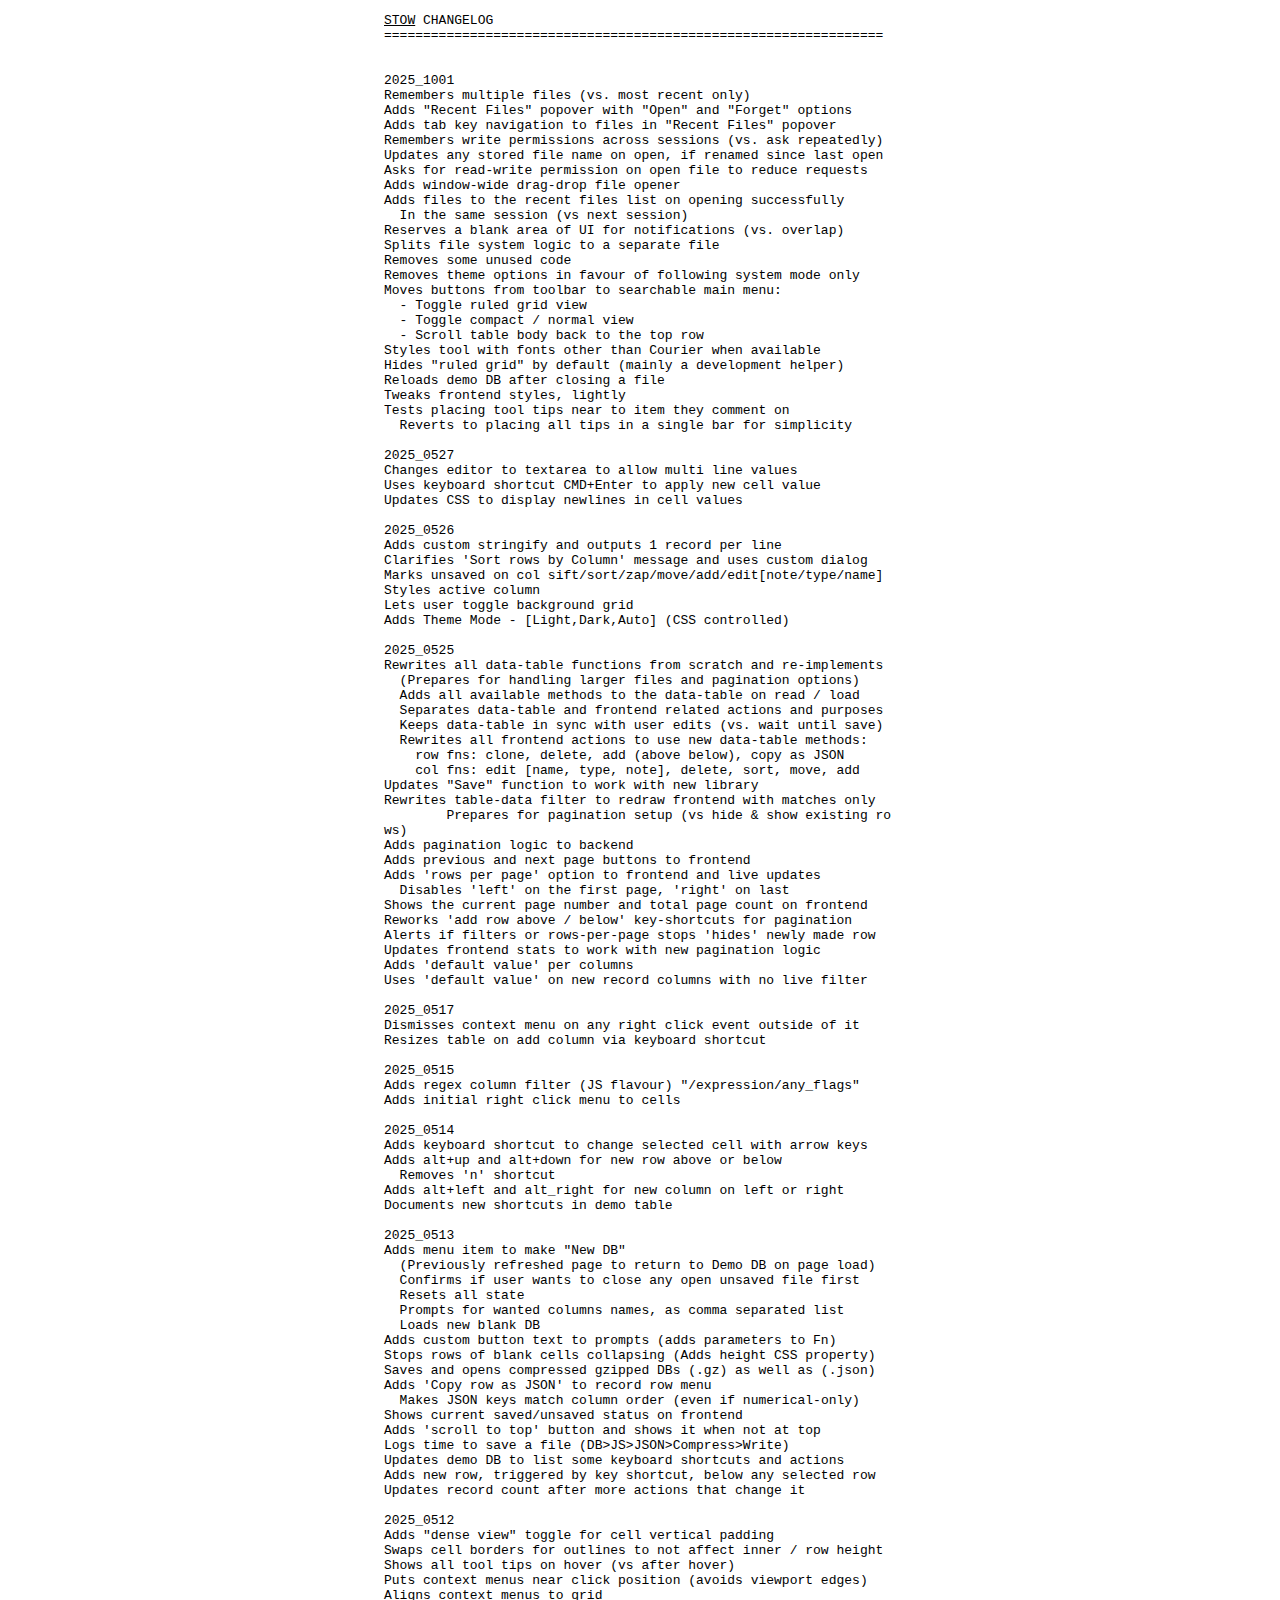
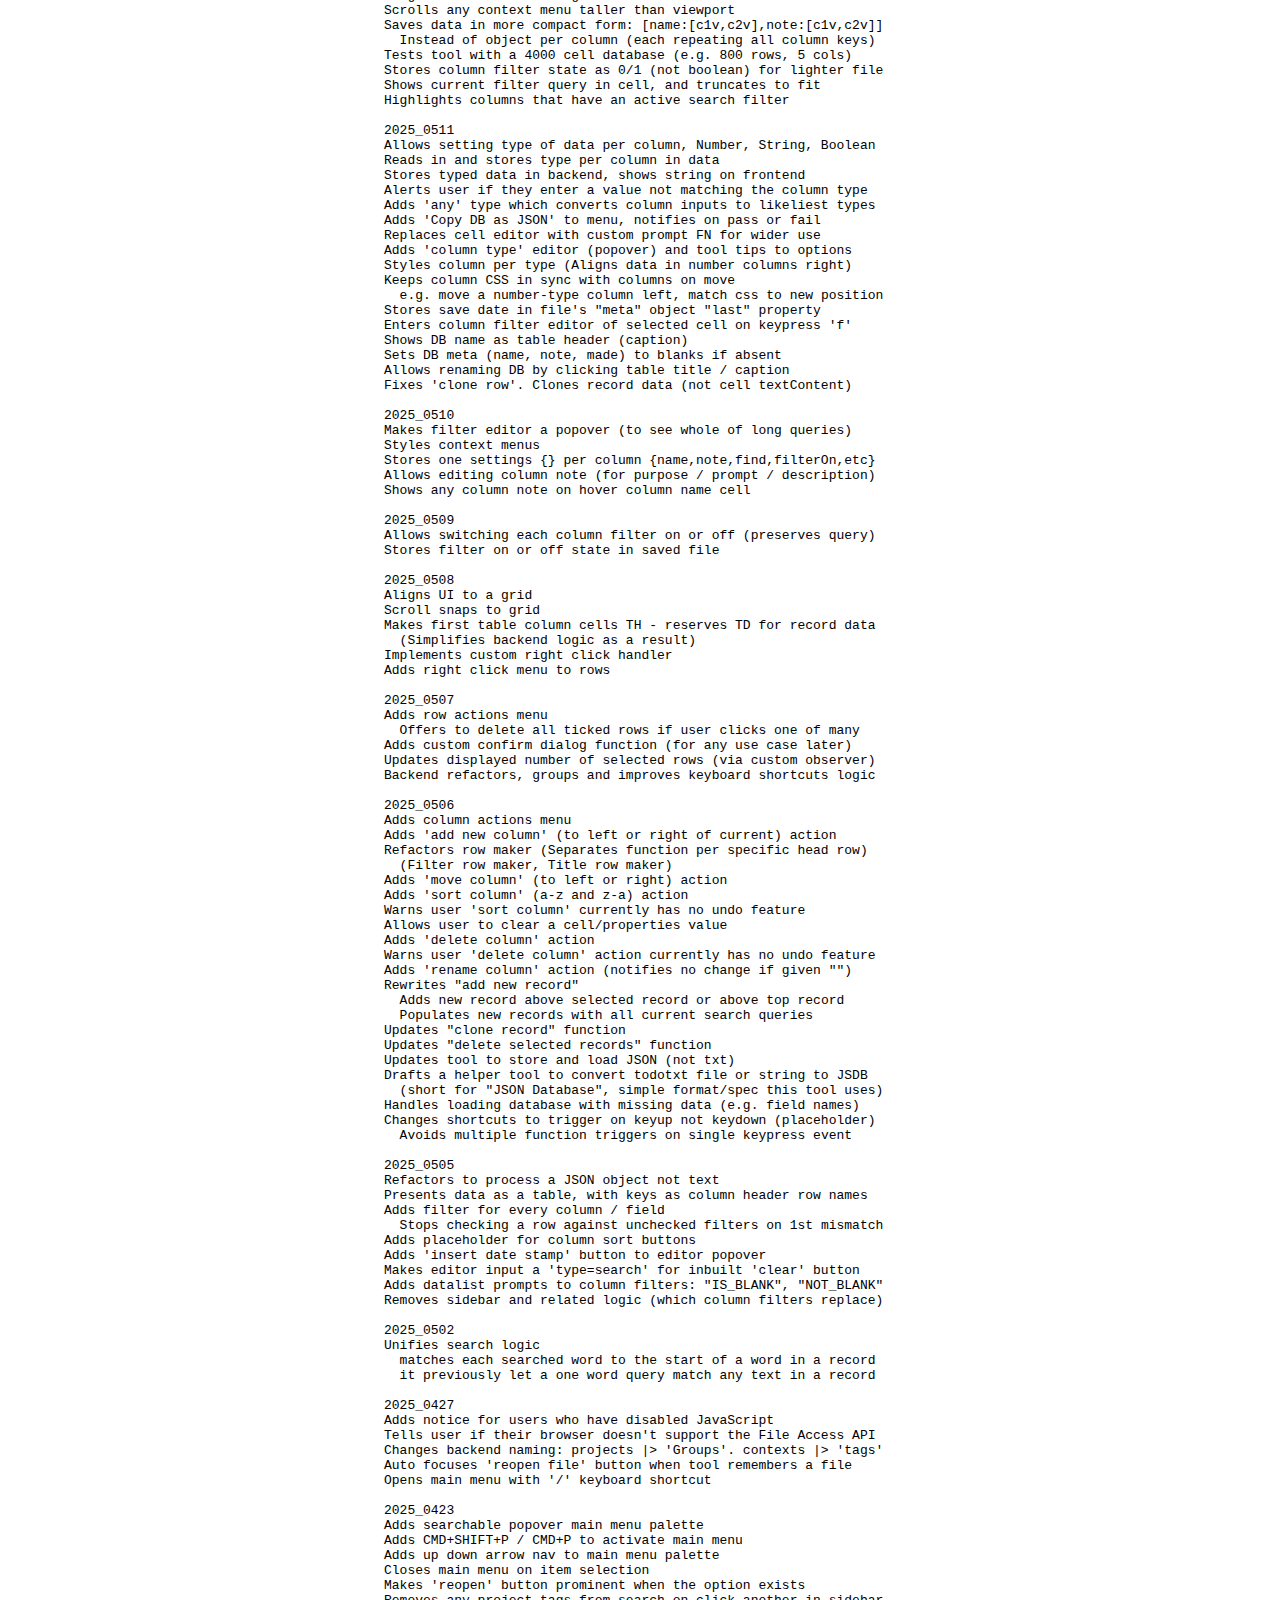
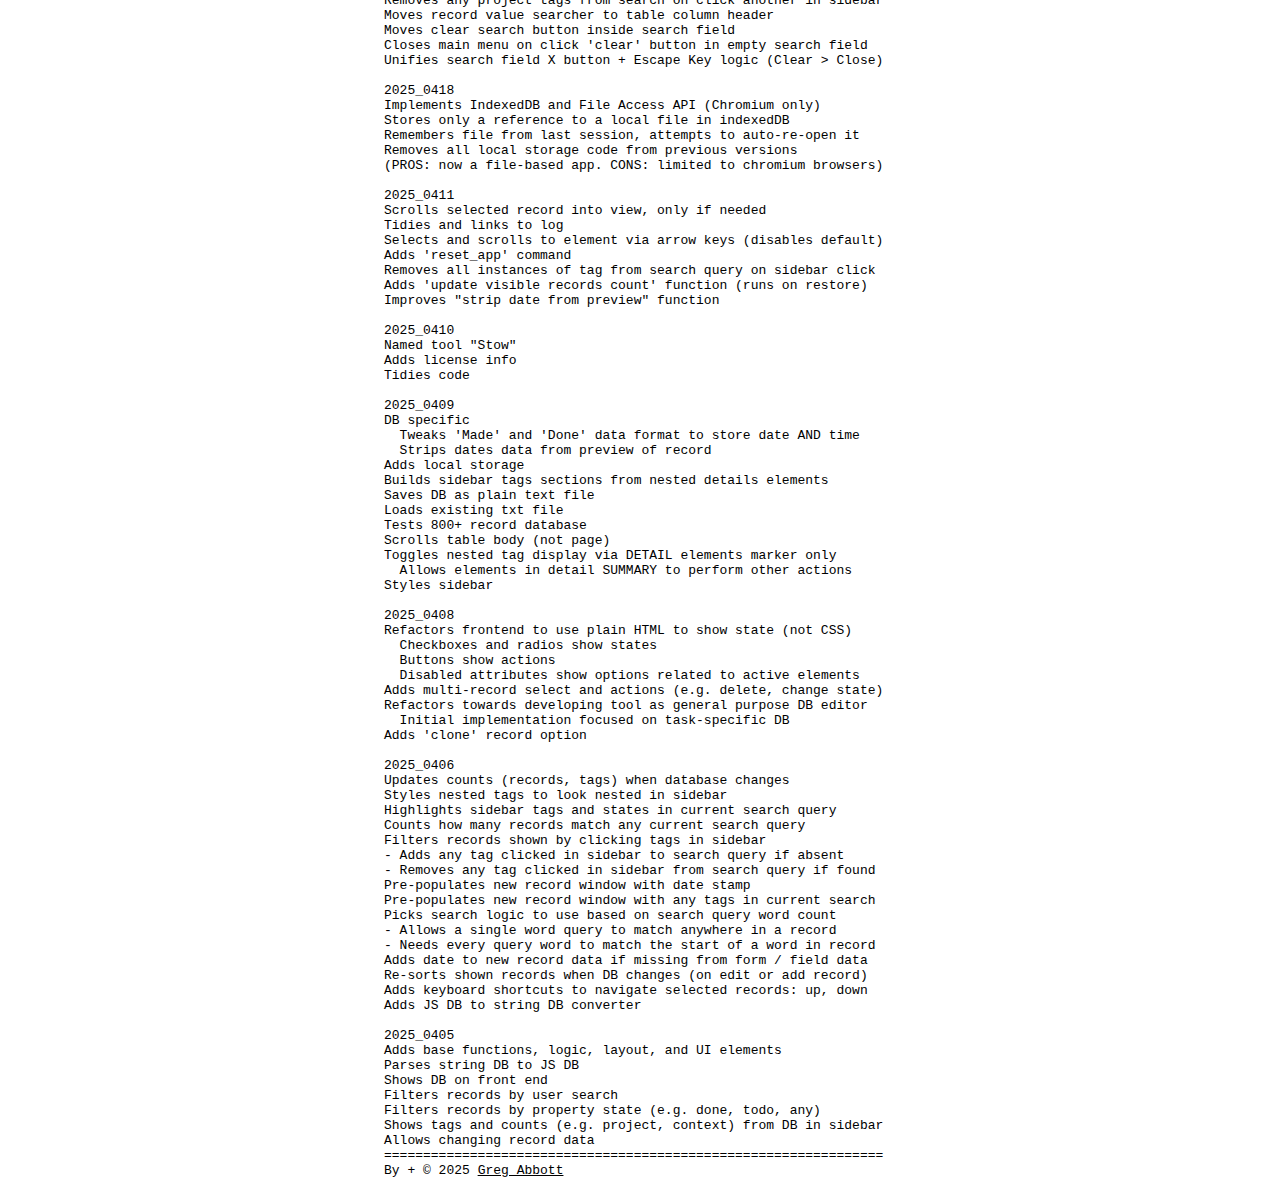
<file: log.html>
<!DOCTYPE html><html lang=en><meta charset=UTF-8>
<!-- BY + COPYRIGHT 2025 GREG ABBOTT-->
<style>
  :root {
  color-scheme: light dark;
  --light: hsl(0, 0%, 100%);
  --dark: hsl(0, 0%, 0%);
  --bg: light-dark(var(--light), var(--dark));
  --fg: light-dark(var(--dark), var(--light));
}
a,body {background:var(--bg);color: var(--fg);}
body{
  width: 64ch;
  max-width: calc(100dvw - 2ch);
  margin: 0 auto;
}
pre{
  white-space: pre-wrap;
  word-break: break-all;
}
</style>
<head><title>STOW Changelog</title></head><body>
<pre><a href="index.html">STOW</a> CHANGELOG
================================================================
<!--Versions new at top. Per date: First at top-->

2025_1001
Remembers multiple files (vs. most recent only)
Adds "Recent Files" popover with "Open" and "Forget" options
Adds tab key navigation to files in "Recent Files" popover
Remembers write permissions across sessions (vs. ask repeatedly)
Updates any stored file name on open, if renamed since last open
Asks for read-write permission on open file to reduce requests
Adds window-wide drag-drop file opener
Adds files to the recent files list on opening successfully
  In the same session (vs next session)
Reserves a blank area of UI for notifications (vs. overlap)
Splits file system logic to a separate file
Removes some unused code
Removes theme options in favour of following system mode only
Moves buttons from toolbar to searchable main menu:
  - Toggle ruled grid view
  - Toggle compact / normal view
  - Scroll table body back to the top row
Styles tool with fonts other than Courier when available
Hides "ruled grid" by default (mainly a development helper)
Reloads demo DB after closing a file
Tweaks frontend styles, lightly
Tests placing tool tips near to item they comment on
  Reverts to placing all tips in a single bar for simplicity

2025_0527
Changes editor to textarea to allow multi line values
Uses keyboard shortcut CMD+Enter to apply new cell value
Updates CSS to display newlines in cell values

2025_0526
Adds custom stringify and outputs 1 record per line
Clarifies 'Sort rows by Column' message and uses custom dialog
Marks unsaved on col sift/sort/zap/move/add/edit[note/type/name]
Styles active column
Lets user toggle background grid
Adds Theme Mode - [Light,Dark,Auto] (CSS controlled)

2025_0525
Rewrites all data-table functions from scratch and re-implements
  (Prepares for handling larger files and pagination options)
  Adds all available methods to the data-table on read / load
  Separates data-table and frontend related actions and purposes
  Keeps data-table in sync with user edits (vs. wait until save)
  Rewrites all frontend actions to use new data-table methods:
    row fns: clone, delete, add (above below), copy as JSON
    col fns: edit [name, type, note], delete, sort, move, add
Updates "Save" function to work with new library
Rewrites table-data filter to redraw frontend with matches only
	Prepares for pagination setup (vs hide & show existing rows)
Adds pagination logic to backend
Adds previous and next page buttons to frontend
Adds 'rows per page' option to frontend and live updates
  Disables 'left' on the first page, 'right' on last
Shows the current page number and total page count on frontend
Reworks 'add row above / below' key-shortcuts for pagination
Alerts if filters or rows-per-page stops 'hides' newly made row
Updates frontend stats to work with new pagination logic
Adds 'default value' per columns
Uses 'default value' on new record columns with no live filter

2025_0517
Dismisses context menu on any right click event outside of it
Resizes table on add column via keyboard shortcut

2025_0515
Adds regex column filter (JS flavour) "/expression/any_flags"
Adds initial right click menu to cells

2025_0514
Adds keyboard shortcut to change selected cell with arrow keys
Adds alt+up and alt+down for new row above or below
  Removes 'n' shortcut
Adds alt+left and alt_right for new column on left or right
Documents new shortcuts in demo table

2025_0513
Adds menu item to make "New DB"
  (Previously refreshed page to return to Demo DB on page load)
  Confirms if user wants to close any open unsaved file first
  Resets all state
  Prompts for wanted columns names, as comma separated list
  Loads new blank DB
Adds custom button text to prompts (adds parameters to Fn)
Stops rows of blank cells collapsing (Adds height CSS property)
Saves and opens compressed gzipped DBs (.gz) as well as (.json)
Adds 'Copy row as JSON' to record row menu
  Makes JSON keys match column order (even if numerical-only)
Shows current saved/unsaved status on frontend
Adds 'scroll to top' button and shows it when not at top
Logs time to save a file (DB>JS>JSON>Compress>Write)
Updates demo DB to list some keyboard shortcuts and actions
Adds new row, triggered by key shortcut, below any selected row
Updates record count after more actions that change it

2025_0512
Adds "dense view" toggle for cell vertical padding
Swaps cell borders for outlines to not affect inner / row height
Shows all tool tips on hover (vs after hover)
Puts context menus near click position (avoids viewport edges)
Aligns context menus to grid
Scrolls any context menu taller than viewport
Saves data in more compact form: [name:[c1v,c2v],note:[c1v,c2v]]
  Instead of object per column (each repeating all column keys)
Tests tool with a 4000 cell database (e.g. 800 rows, 5 cols)
Stores column filter state as 0/1 (not boolean) for lighter file
Shows current filter query in cell, and truncates to fit
Highlights columns that have an active search filter

2025_0511
Allows setting type of data per column, Number, String, Boolean
Reads in and stores type per column in data
Stores typed data in backend, shows string on frontend
Alerts user if they enter a value not matching the column type
Adds 'any' type which converts column inputs to likeliest types
Adds 'Copy DB as JSON' to menu, notifies on pass or fail
Replaces cell editor with custom prompt FN for wider use
Adds 'column type' editor (popover) and tool tips to options
Styles column per type (Aligns data in number columns right)
Keeps column CSS in sync with columns on move
  e.g. move a number-type column left, match css to new position
Stores save date in file's "meta" object "last" property
Enters column filter editor of selected cell on keypress 'f'
Shows DB name as table header (caption)
Sets DB meta (name, note, made) to blanks if absent
Allows renaming DB by clicking table title / caption
Fixes 'clone row'. Clones record data (not cell textContent)

2025_0510
Makes filter editor a popover (to see whole of long queries)
Styles context menus
Stores one settings {} per column {name,note,find,filterOn,etc}
Allows editing column note (for purpose / prompt / description)
Shows any column note on hover column name cell

2025_0509
Allows switching each column filter on or off (preserves query)
Stores filter on or off state in saved file

2025_0508
Aligns UI to a grid
Scroll snaps to grid
Makes first table column cells TH - reserves TD for record data
  (Simplifies backend logic as a result)
Implements custom right click handler
Adds right click menu to rows

2025_0507
Adds row actions menu
  Offers to delete all ticked rows if user clicks one of many
Adds custom confirm dialog function (for any use case later)
Updates displayed number of selected rows (via custom observer)
Backend refactors, groups and improves keyboard shortcuts logic

2025_0506
Adds column actions menu
Adds 'add new column' (to left or right of current) action
Refactors row maker (Separates function per specific head row)
  (Filter row maker, Title row maker)
Adds 'move column' (to left or right) action
Adds 'sort column' (a-z and z-a) action
Warns user 'sort column' currently has no undo feature
Allows user to clear a cell/properties value
Adds 'delete column' action
Warns user 'delete column' action currently has no undo feature
Adds 'rename column' action (notifies no change if given "")
Rewrites "add new record"
  Adds new record above selected record or above top record
  Populates new records with all current search queries
Updates "clone record" function
Updates "delete selected records" function
Updates tool to store and load JSON (not txt)
Drafts a helper tool to convert todotxt file or string to JSDB
  (short for "JSON Database", simple format/spec this tool uses)
Handles loading database with missing data (e.g. field names)
Changes shortcuts to trigger on keyup not keydown (placeholder)
  Avoids multiple function triggers on single keypress event

2025_0505
Refactors to process a JSON object not text
Presents data as a table, with keys as column header row names
Adds filter for every column / field
  Stops checking a row against unchecked filters on 1st mismatch
Adds placeholder for column sort buttons
Adds 'insert date stamp' button to editor popover
Makes editor input a 'type=search' for inbuilt 'clear' button
Adds datalist prompts to column filters: "IS_BLANK", "NOT_BLANK"
Removes sidebar and related logic (which column filters replace)

2025_0502
Unifies search logic
  matches each searched word to the start of a word in a record
  it previously let a one word query match any text in a record
  
2025_0427
Adds notice for users who have disabled JavaScript
Tells user if their browser doesn't support the File Access API
Changes backend naming: projects |> 'Groups'. contexts |> 'tags'
Auto focuses 'reopen file' button when tool remembers a file
Opens main menu with '/' keyboard shortcut

2025_0423
Adds searchable popover main menu palette
Adds CMD+SHIFT+P / CMD+P to activate main menu
Adds up down arrow nav to main menu palette
Closes main menu on item selection
Makes 'reopen' button prominent when the option exists
Removes any project tags from search on click another in sidebar
Moves record value searcher to table column header
Moves clear search button inside search field
Closes main menu on click 'clear' button in empty search field
Unifies search field X button + Escape Key logic (Clear > Close)

2025_0418
Implements IndexedDB and File Access API (Chromium only)
Stores only a reference to a local file in indexedDB
Remembers file from last session, attempts to auto-re-open it
Removes all local storage code from previous versions
(PROS: now a file-based app. CONS: limited to chromium browsers)

2025_0411
Scrolls selected record into view, only if needed
Tidies and links to log
Selects and scrolls to element via arrow keys (disables default)
Adds 'reset_app' command
Removes all instances of tag from search query on sidebar click
Adds 'update visible records count' function (runs on restore)
Improves "strip date from preview" function

2025_0410
Named tool "Stow"
Adds license info
Tidies code

2025_0409
DB specific
  Tweaks 'Made' and 'Done' data format to store date AND time
  Strips dates data from preview of record
Adds local storage
Builds sidebar tags sections from nested details elements
Saves DB as plain text file
Loads existing txt file
Tests 800+ record database
Scrolls table body (not page)
Toggles nested tag display via DETAIL elements marker only
  Allows elements in detail SUMMARY to perform other actions
Styles sidebar

2025_0408
Refactors frontend to use plain HTML to show state (not CSS)
  Checkboxes and radios show states
  Buttons show actions
  Disabled attributes show options related to active elements
Adds multi-record select and actions (e.g. delete, change state)
Refactors towards developing tool as general purpose DB editor
  Initial implementation focused on task-specific DB
Adds 'clone' record option

2025_0406
Updates counts (records, tags) when database changes
Styles nested tags to look nested in sidebar
Highlights sidebar tags and states in current search query 
Counts how many records match any current search query
Filters records shown by clicking tags in sidebar
- Adds any tag clicked in sidebar to search query if absent
- Removes any tag clicked in sidebar from search query if found
Pre-populates new record window with date stamp
Pre-populates new record window with any tags in current search
Picks search logic to use based on search query word count
- Allows a single word query to match anywhere in a record
- Needs every query word to match the start of a word in record
Adds date to new record data if missing from form / field data
Re-sorts shown records when DB changes (on edit or add record)
Adds keyboard shortcuts to navigate selected records: up, down
Adds JS DB to string DB converter

2025_0405
Adds base functions, logic, layout, and UI elements
Parses string DB to JS DB
Shows DB on front end
Filters records by user search
Filters records by property state (e.g. done, todo, any)
Shows tags and counts (e.g. project, context) from DB in sidebar
Allows changing record data
================================================================
By + &copy; 2025 <a 
href="https://gregabbott.pages.dev">Greg Abbott</a>
</pre></body></html>
</file>
